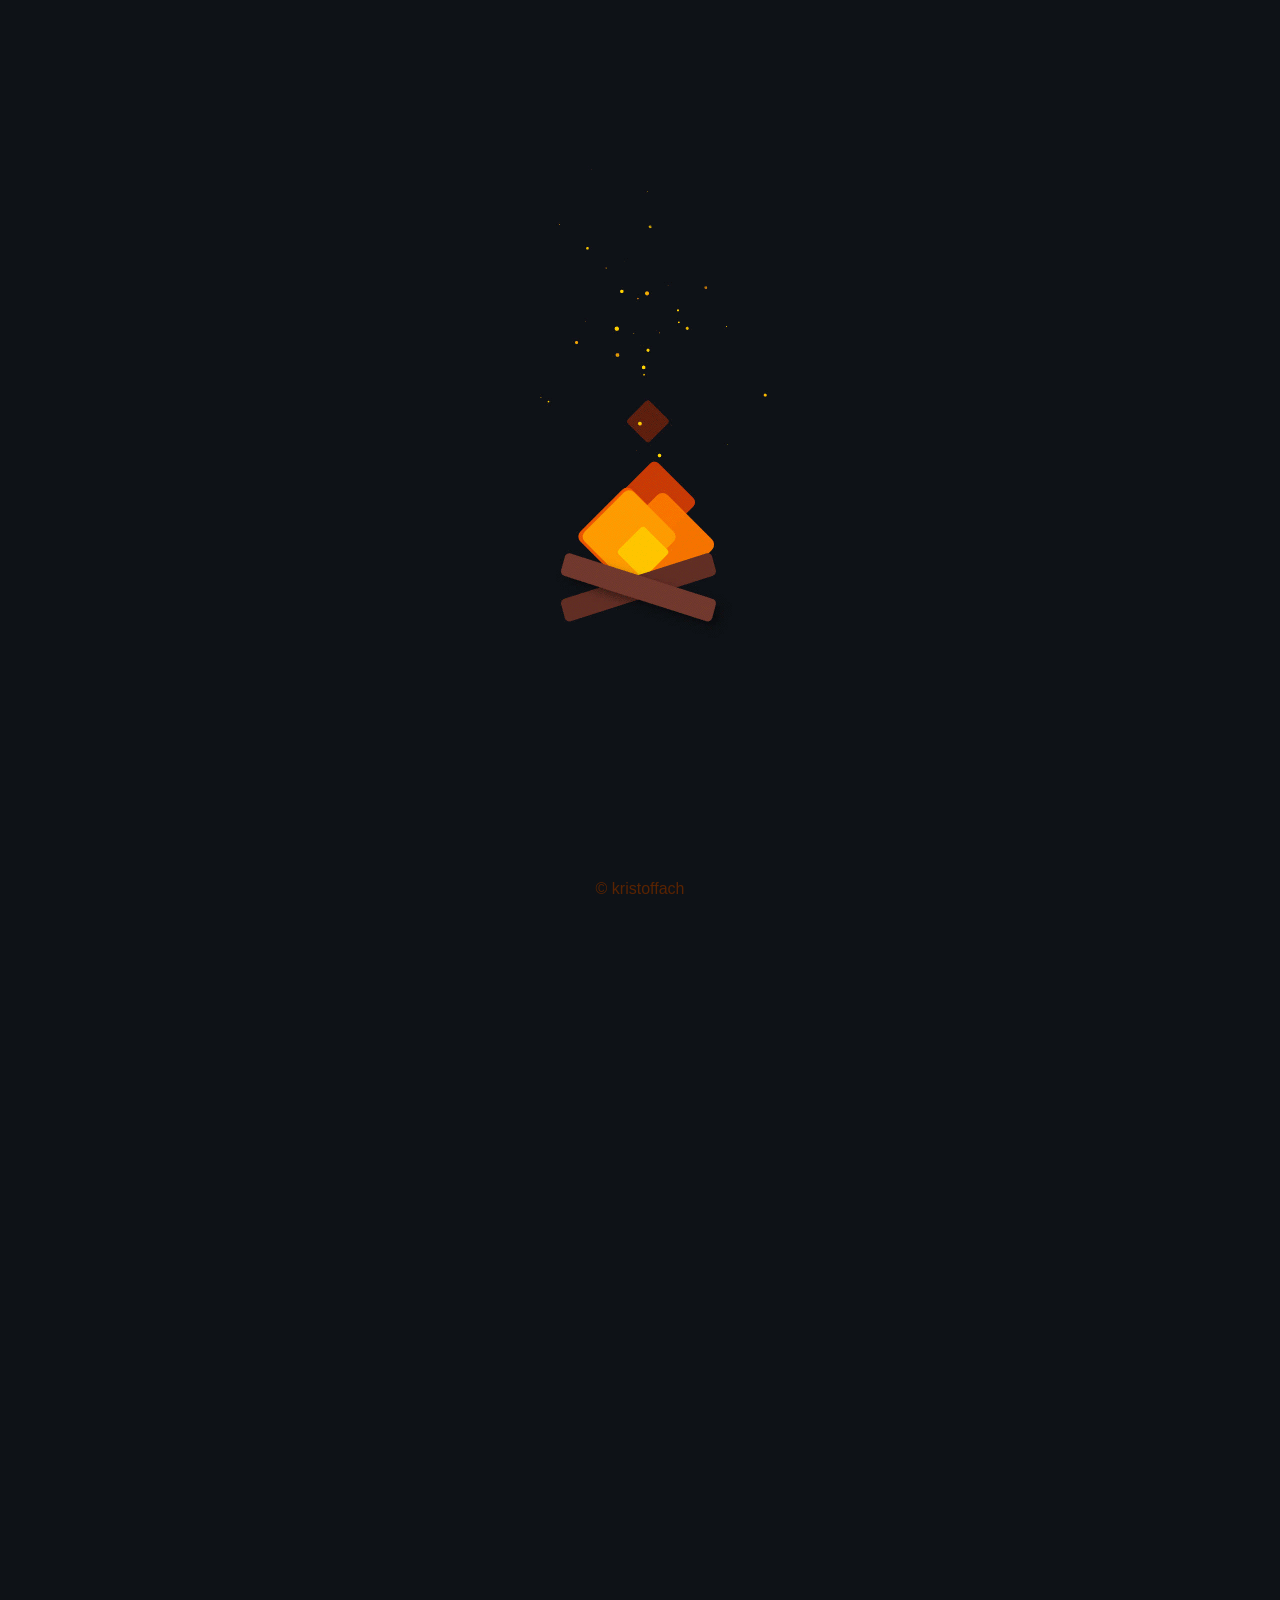
<file: index.html>
<!DOCTYPE html>
<html lang="en">
<head>
    <meta charset="utf-8">
    <meta http-equiv="X-UA-Compatible" content="IE=edge">
    <meta name="viewport" content="width=device-width, initial-scale=1">
    <title>link collection</title>
    <link rel="stylesheet" type="text/css" href="assets/css/styles.css" />
		<script type="text/javascript" src="https://ajax.googleapis.com/ajax/libs/jquery/3.3.1/jquery.min.js"></script>
    <script type="text/javascript" src="assets/js/main.js"></script>
</head>
<body>
  <header>
		<div>
			<nav>
				<ul>
					<li>home</li>
					<li>about</li>
					<li>home</li>
				</ul>
			</nav>
		</div>
  </header>
  <div id="content">
    <div>
			<a href="projects/owcompendium/">
				<img src="assets/img/owcompendium.png">
				<p>Overwatch compendium</p>
	  	</a>
		</div>
    <div>
			<a href="projects/parallax">
				<img src="assets/img/parallax.png">
				<p>Parallax and blockquote</p>
	  	</a>
		</div>
    <div>
			<a href="#">
				<img src="assets/img/empty.png">
				<p></p>
	  	</a>
		</div>
    <div>
			<a href="#">
				<img src="assets/img/empty.png">
				<p></p>
	  	</a>
		</div>
    <div>
			<a href="#">
				<img src="assets/img/empty.png">
				<p></p>
	  	</a>
		</div>
    <div>
			<a href="#">
				<img src="assets/img/empty.png">
				<p></p>
	  	</a>
		</div>
    <div>
			<a href="#">
				<img src="assets/img/empty.png">
				<p></p>
	  	</a>
		</div>
    <div>
			<a href="#">
				<img src="assets/img/empty.png">
				<p></p>
	  	</a>
		</div>
    <div>
			<a href="#">
				<img src="assets/img/empty.png">
				<p></p>
	  	</a>
		</div>
	</div>
  <!-- Splash page -->
  <div id="bonfire">
    <img src="assets/img/bonfire.gif" alt="Click to continue">
  </div>
  <footer>
    <div class="container text-center">
      <a href="http://github.com/kristoffach/web">&copy; kristoffach</a>
    </div>
  </footer>
</body>
</html>
</file>
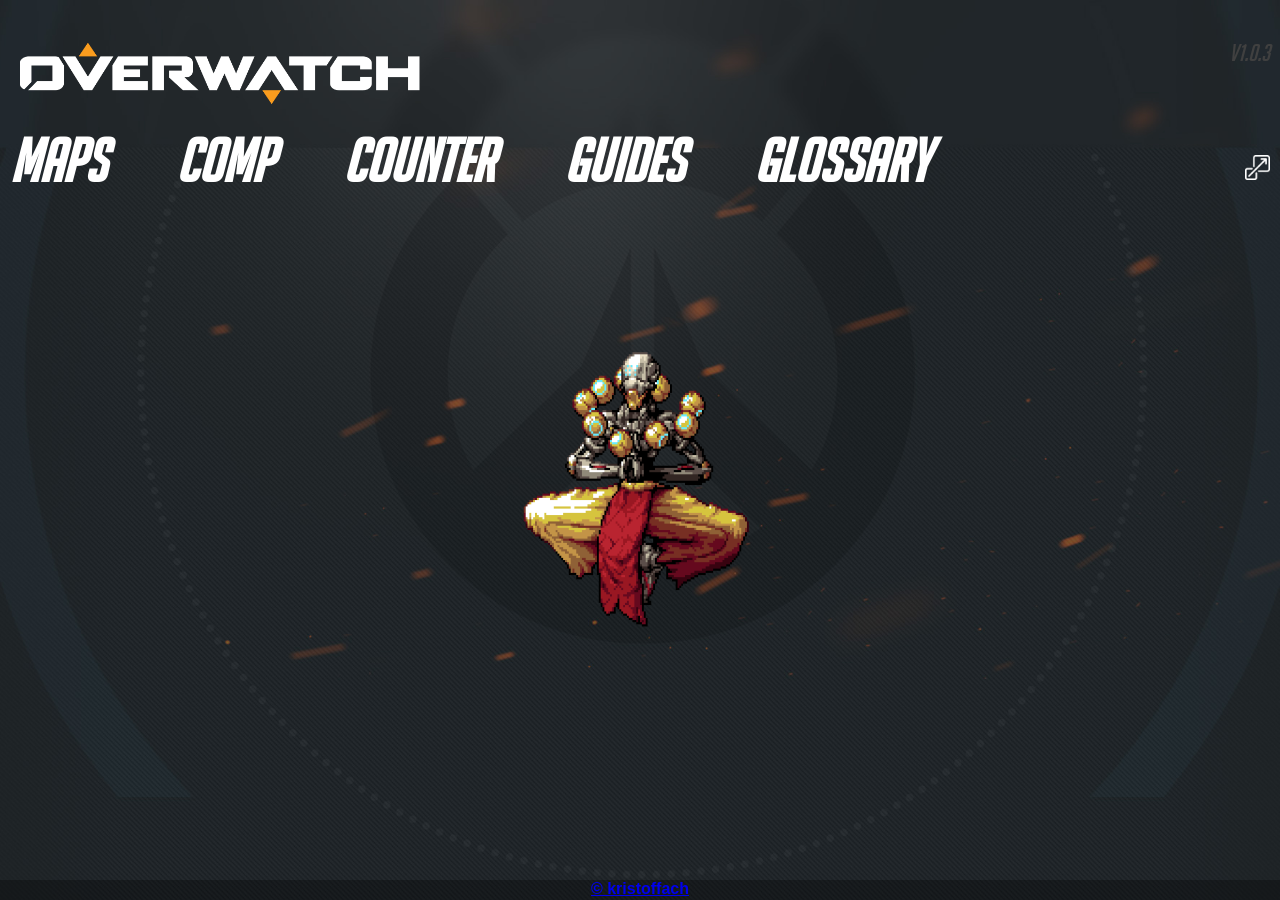
<file: owcompendium/index.html>
<!DOCTYPE html>
<html lang="en">
<head>
    <meta charset="utf-8">
    <meta http-equiv="X-UA-Compatible" content="IE=edge">
    <meta name="viewport" content="width=device-width, initial-scale=1">
    <title>Overwatch compendium</title>
    <link href="assets/css/overwatch.css" rel="stylesheet">
</head>
<body>
  <div id="wrapper">
    <header>
      <div>
        <a href="." onClick="window.location.reload()"><img src="assets/img/logo.png"></a>
        <a id="a_version" href="https://github.com/kristoffach/web/commits">v1.0.3</a>
        <ul id="menu" class="menu-side">
          <li><a href="assets/maps.html">maps</a></li>
          <li><a href="assets/comp.html">comp</a></li>
          <li><a href="assets/counter.html">counter</a></li>
          <li><a href="assets/guides.html">guides</a></li>
          <li><a href="assets/glossary.html">glossary</a></li>
          <!-- <li><a href="assets/test.html">testy</a></li> -->
        </ul>
        <img id="setfullscreen" src="assets/img/fullscreen.png"/>
      </div>
    </header>
    <div id="content">
      <!-- content is being loaded here from other .html files  -->
      <img id="tmp" src="assets/img/loading.gif" alt="Smiley face">
    </div>
    <footer>
      <div class="container text-center">
        <a href="http://github.com/kristoffach/web">&copy; kristoffach</a>
      </div>
    </footer>
  </div>
  <button onclick="topFunction()" id="returntotop" title="Go to top">return to top</button>
  <script src="assets/js/jquery.min.js"></script>
  <script src="assets/js/overwatch.js"></script>
  <script>
    // When the user scrolls down 20px from the top of the document, show the button
    window.onscroll = function() {scrollFunction()};

    function scrollFunction() {
        if (document.body.scrollTop > 300 || document.documentElement.scrollTop > 300) {
            document.getElementById("returntotop").style.display = "block";
        } else {
            document.getElementById("returntotop").style.display = "none";
        }
    }

    // When the user clicks on the button, scroll to the top of the document
    function topFunction() {
        document.body.scrollTop = 0;
        document.documentElement.scrollTop = 0;
    }
</script>
</body>
</html>
</file>
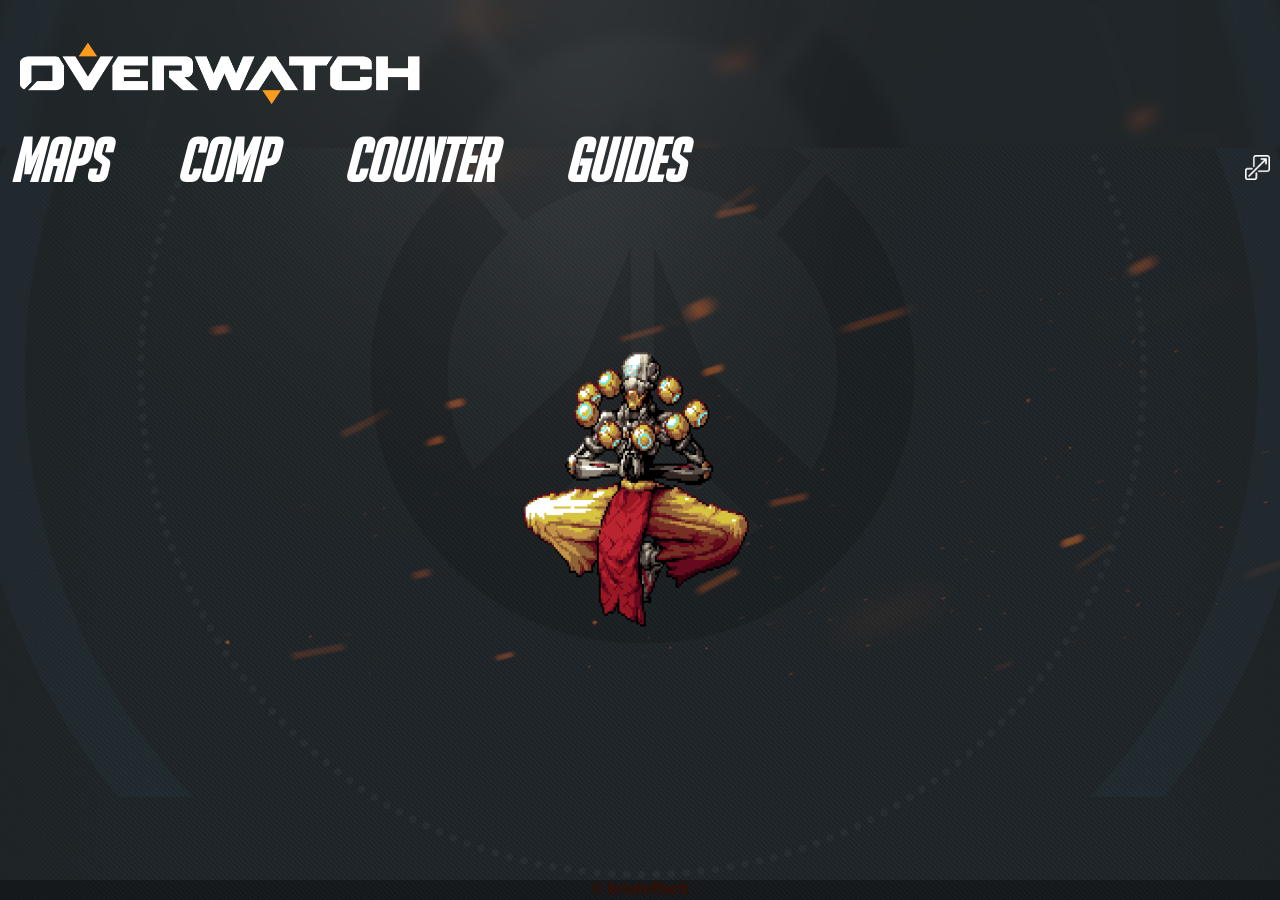
<file: owcompendium/overwatch.html>
<!DOCTYPE html>
<html lang="en">
<head>
    <meta charset="utf-8">
    <meta http-equiv="X-UA-Compatible" content="IE=edge">
    <meta name="viewport" content="width=device-width, initial-scale=1">
    <title>Overwatch compendium</title>
    <link href="assets/css/overwatch.css" rel="stylesheet">
</head>
<body>
  <div id="wrapper">
    <header>
      <div>
        <a href="." onClick="window.location.reload()"><img src="assets/img/logo.png"></a>
        <ul id="menu" class="menu-side">
          <li><a href="assets/maps.html">maps</a></li>
          <li><a href="assets/comp.html">comp</a></li>
          <li><a href="assets/counter.html">counter</a></li>
          <li><a href="assets/guides.html">guides</a></li>
          <!-- <li><a href="assets/test.html">testy</a></li> -->
        </ul>
        <img id="setfullscreen" src="assets/img/fullscreen.png"/>
      </div>
    </header>
    <div id="content">
      <!-- content is being loaded here from other .html files  -->
      <img id="tmp" src="assets/img/loading.gif" alt="Smiley face">
    </div>
    <footer>
      <div class="container text-center">
        <p>&copy; kristoffach</p>
      </div>
    </footer>
  </div>
  <script src="assets/js/jquery.min.js"></script>
  <script src="assets/js/overwatch.js"></script>
</body>
</html>
</file>
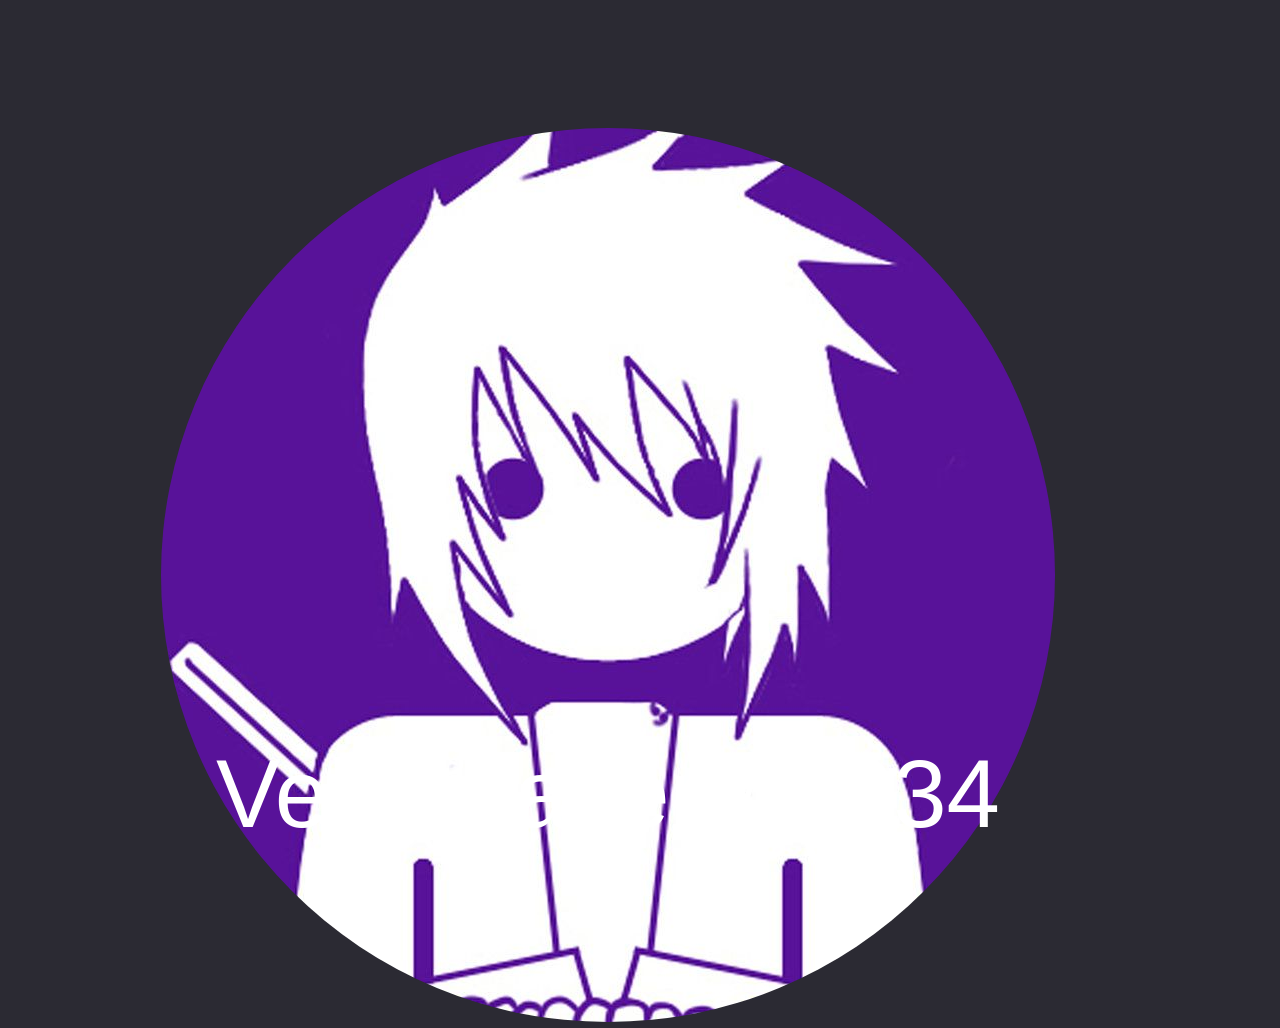
<file: projects/daniel.html>
<!doctype html>
<html>
<head>
<title>Ghosts Battleid generator</title>
<style>
	html, body {
		height: 100%;
		padding: 0;
		margin: 0;
	}
	body {
		background-color:rgb(43, 42, 51)
	}
	#wrapper {
		width: 75%;
		height: 75%;
		margin: 10%;
		overflow:visible;
		text-align: center;
	}
	#bgimg {
		height:90%;
	}
	#bgimg img {
		border-top-left-radius: 50% 50%; 
		border-top-right-radius: 50% 50%; 
		border-bottom-right-radius: 50% 50%; 
		border-bottom-left-radius: 50% 50%;
		margin-left: auto;
		margin-right: auto;
		display: block;
	}
	.word {
		display: inline-block;
		margin: 0 auto;
		padding: 3px;
	}
	#word p {
		font-family:  Arial, sans-serif;
		font-size: 6em;
		color:white;
	}
</style>
</head>
<body>
<div id="wrapper">
	<div id="bgimg" onclick="JuiceMe()">
		<img src="data:image/jpg;base64, /9j/4AAQSkZJRgABAQEA/wD/AAD/2wBDAAYEBQYFBAYGBQYHBwYIChAKCgkJChQODwwQFxQYGBcUFhYaHSUfGhsjHBYWICwgIyYnKSopGR8tMC0oMCUoKSj/2wBDAQcHBwoIChMKChMoGhYaKCgoKCgoKCgoKCgoKCgoKCgoKCgoKCgoKCgoKCgoKCgoKCgoKCgoKCgoKCgoKCgoKCj/wgARCAN+A34DASIA AhEBAxEB/8QAHAABAAIDAQEBAAAAAAAAAAAAAAYHAQQFAwII/8QAGgEBAAMBAQEAAAAAAAAAAAAAAAIDBAEFBv/aAAwDAQACEAMQAAABho+g2gAAAAAAAAAAAAAAAAAAAAZY7sXrbvzs+Pl41JW5Um60 NluAAAZZkcOR2XTSQ4KeV1Xxip+4PxYdvv8AnB6FwAAAAAAADOMjGcAAAAAAAAAAAAAAAAAAAAAAAAAAAAAAAADIGJRDmvbudjyMwUQgtaTiD+xqDTPGcbXGqmMtzwq6WWP7ZKuP18slQRK33K39C7Bj 0b8sZGGTABkwOB7nhnscrj4EjGcAAAAAAAAAAAAAAAAAAAAAAAAAAAAAAAyMZwAZYyPr7tSmPEsT7eTmGlXHdxBI7pnsRCbyjXbVUmtD1zwisj92WsI8AAQ2ZcmyVJfFtevoXVCuHa4pTN07vOUV6Xht RUVu3T9x5TezbiHK76cx8648nT4df6J9Pk4b7wkAAAAAAAAAAAAAAAAAAAAAAAAAAAAAAAZwMtnW4wzgz1O5ZuSrQ655mcOPngSFLvG6vo5wOAAAAAAAAA4DoAxCp9kFW8fx9TR9fJpszgAAAAAAAAAA AAAAAAAAAAAAAAAAAAAAABkxl2YpTXt/Vlipitnd3p0xDJUAAAAAAAAAAAAAAAB5VBci6X56xbFeeno5QvmZGAAAAAAAAAAAAAAAAAAAAAAAAAAAAAAAALCgF3ZK+qPKzAAAAAAAAAAAAAAAAAAAPP0E Ngt2Y02fnrNq116F/OZxfIzgM4AAAAAAAAAAAAAAAAAAAAAAAAAAAAB0uJHaOts+LkCqIAAAAAAAAAAAAAAAAAAAADx9hB4NePnqs/PubWgG+/kYyvnhk5gAAAAAAAAAAAAAAAAAAAAAAAAADOB93JH5 /wCZnDFUAAAAAAAAAAAAAAAAAAAAAAAA+foReDXC0T/PeLyhW26BY39DVYHQAAAAAAAAAAAAAAAAAAAAAAAyJHxbsy17v2eTmAAAAAAAAAAAAAAAAAAAAAAAaG/y+9jXvW2p6mi39imHOXf70V9R5e2a JcXrwapz3sujHl86Z+WMrZYAAAAAAAAAAAAAAAAAAAAAAO1FN5r8ffiYwhwAAAAAAAAAAAAAAAAAAAAAAAOItUn6Er7fdXeD0rwAAAAAAAAAAAAAAAAAAAAAAAAAGcZ4xb1c3Xhp+x51AAAAAAAAAAAA AAAAAAAAAAAAAD5+hVcN/QFP+no4GM422gAAAAAAAAAAAAAAAAAAAAAAAAZYyWJYPC7viZAqiAAAAAAAAAAAAAAAAAAAAAAAAAA1NsUfybxpf19WsNMwAAAAAAAAAAAAAAAAAAAAAMgwzgzsa0ghy4vT GfCxgAAAAAAAAAAAAAAAAAAAAAAAAAAAIzJsS7+f/O46k9fTrM4vmAAAAAAAAAAAAAAAAAAAABnAZwGZ7ArNzQnA8jKAAAAAAAVjNrpdgUxAAAAAAAAAAAAAAAAAAPmpLZW6r+bcbXE7aEaF07rp719W qy0TwAAAAAAAAAAAAAAAAAAAAAZMWpVdr5a5ePJzAAAAADnddERVPypN5+rosDbqK2sNP2KYgAAAPD35/UdmP5/sPbdPhhpAAAAAAAAAAU7cVdarK/2tXHq6bKmFC+2Sr9AcSAzDJXV+ldVTbruczjTM AAAAAAAAAAAAAAAAAAADLAWrVVrZK5gPKzAAAAAKJvGmN11odyprYohDePMK5vnKPCfVTHlsIzJstYR4AAAxkUn19OzvSv5EqqCf54SAZaxy+uoOAAAAAAAELmnHslSI9zWBlgbvbjGIc+sMS6HQAAAA AAAAAAAAAAAAAAAC16ps7LXNx5OYAAAADTqq0K12W70s3qv6t+krvp0uHx8t7HVTVp4rLZdcDz9MVIAAAFXTeL9fZbIamuPnVR8utTNt9bddWLHI8627BZ1HgV8HmejGQAAAB8fYoTUk0Z93YE+gAAAA AAAAAAAAAAAAAAAAAAZYyLMrOfZoWOPIygAAAAc2t7GgOy20q3sjWzwj8b5E312ekpq+0M8EOmOK41tZVa9/ROVkfywkDW2ecAAiPKlddbbrdGGmOwG4Ilrsk+axtKqNTWzVVg3T6ox1ITNqq0zsrb0t 2iAcAAAAQGt7opf1dIa7AAAAAAAAAAAAAAAAAAAAAAAAMzWEyamNwDxcgAAAAHLr+wK32W24MVUGTWstlvIuaqp3J3Bhq8aiuPhaZ7sQ4FlT7W1tUFPbp2GPNoDrwpq66Z2W3NnX2MdQcQX6m9Z7LJLH 5HVdsr5czp4KVRW7TGq23tnX2MtQcAAABx50be1ZbLYPjOPV0AAAAAAAAAAAAAAAAAAAAAAAAZ63J9Iv0Bnw9/BxAAAAAc+vLGqrZbcQx1OH3MdVbs6ur6ei3nx9+XnAr/2m1Q7bfvY2ujdPpymnbIy1 9oZq1aWXEL59TtwKex4FUWtsinvCwap9XTKLVqKy8tfQpW6KTkun38vXFUAAAAA4Hf8AiXfz46PO93YHQAAAAAAAAAAAAAAAAAAAAAAGWMl1duFzTw8gVxAAAAVBb9Qa7Lezr/eSv1QeOaLLBpyRcTbb ashqa2cNIUQcHvOqa9uxCfW03hUtuaeCn36FPW1x76W6ohTdyVPZ+u3ZGSoaRs0pKoz6N/b6ER9bJXHSdyVBRC6vvGcNOMxWST77CHAABHpdkKIS8raBXbSfp6MGddmAAAAM5xwxnHQAAAAAAAAAAAAA AAAGcBOLOpS6/KzBkrAAANeHz7OKxs2LWS9q/wBLlb7g1WAe150NYOOqxR5ecDxpS8Y1ps1ZfT9wc5w68t+P971dunLWjzkR2fVNbK4Xx9Y6uZTfXjfraQ1WM4+S2Yv6bfn02P8AP1ycFFf2rWVnaLAz VgAK4semdVnAsKvHo6P0FTG/3MlVdMPQuAAAZxkGDOAAAAAAAAAAAAAAAAAAZwPa9qDuPDVIx5ucAADzoy96e222D2KauWvlG6kkj/p6PJnFnQHb4nYhy7mM+FjAYyOX1DoOOHW1y8fRZswDjT66XxJK otSqNDYY9bTnB1ljJ7z6ubMzVzqETWp8FM0k3h70xCPAAPijLxoTfd5GPRvSKO5i9fHOOg6AAZwAAAAAAAAAAAAAAAAAAAAFjVzLKI20PGyAAAIHPOPbKvOlz/nfd2a/sytZd8WcarBkxOIrdOOvfHl5 gAAAAOdVdy6N86ks+revst43HuGobZfDONE2cBatV3Ljq6FbSD2zwmYx1AAAfFEXzSe67j4zj0b2cOs4AAAAAAAAAAAAAAAAAAAAAAAAB1+T7xX7nz9PBxAAAPn6FO2hA5jttrP5s+n9FnZ5E1sSuNDS O1s1R53RMdQAAAAAAca8EsNbL54EhR5TfIvv512UZL7GR5Stq1HZls6/tqtrUqiGSoAABTVy0/rtjWM49XQAAAAAAAAAAAAAAAAAAAAAAAAAAMF29qLyjw8YV8AAIlK5djUcsSnNdl0wqZfWWukLtg0y 0WbQyVAAAAAAAAAAANTb5Eu1F3dHz9bTZEh+PvyMwc4AAAqe2Kj1WRbGcetpAAAAAAAAAAAAAAAAAAAAAAAAAAMi1JjX1g+NlCiADGRR024Hl6um36zlexip1ZHUducBngHQAAAAAAAAAACFzSp9E+HP a5vbVZ6a/wBx7BTKRDgAACr7Qq7TZC8Zx62kOgAAAAAAAAAAAAAAAAAAAAAAAAGcZ4nNmVTa3k5gzVgAVp2fnU3XRy1dCv8AnPCzOVHO9s8YaQAAAAAAAAAAAPOj7hpHffMLR5HXzVa0YkkM72fiiADl dWE2SknSqS2pdzWNnV1JXzOPY1AAAAAAAAAAAAAAAAAAAAAAAAAAM4zxILep60fOor21vz3ZM+z4ebQHXGjczrLVZa8ImyiFa8Pr63o32XvVvZGCkKogAAAAAAAAAD5IBzp709Vn0MlenCJxWuuy1Rlr AQ2ZQe6VaW9T/c9LRdNa2RWeCmEYzj19IAAAAAAAAAAAAAAAAAAAAAAAAAAHclsR62SuH7OrnVZfW3WdmeLkCqOKWuqrddlnekCnueHnUVw6M5Urd1KzvZZOR5tAAAAAAAAAAAAAHFgfR1N91oDBSAhM 2hV06vxl7Oq4Izxe5hpgeM433AAAAAAAAAAAAAAAAAAAAAAAAAAM4G9sc34hzGWJd9LqpKQ54XI+frx8uIbM+fZ2jLMrLHsav0JmrrL8nNoVRdmjPu16YzngAAAAAAAAAAABiN+W9dLlRrscLXbbY86g eZ6QiaQy6dYD2tX1JovsQ5rM4n0AAAAAAAAAAAAAAzgAM4AAAAAAAAAGQDhjLrGcZLZllF3Z5ObYxllrpLjz2Be1rx1uViyVySL89y/z6LVcvqYqQ4AAAAAAAAAPmMy7JIRDuL6F/WuupJdCNfdWMSvV bbQ8bIrixKR12TX0i8htnXGWPQuZxkwzgAAAAAAAAAAAAAM/XCw+jL/OorCE/oWE9Ve+/j0LzOOgAAAAAAAGcDOAAGTE5g6vn6FReUeLk41J/oSmNtvCHo34zgfcth6HLq7n566+Kq7ldSPLVInh70xD gAAAxq9baIRnROz4tWepqt7fFY2Ws4zJMOX0InnglEXlUu22PEycKl51BfX0+8uhXeslwcZxdJnAzgAAAAAAAAAAAAAFoVfa2WuWV7YtX4qrP+qvs2qMYqn9AR7ROmm1renowzjoAAAAAAAAABnAywN6 56K7WWu7IdKvvzM/5+x0+Z7mzODpnAAzgPfp8VFMt2AKo2Fu1gjyzdKvxPebFEu9flfK2TOEmWAAyG9onHpMIfPKIWLr7EB8vNA9Q9vY2NcMHQAAAAAAAAAAAAAAGdvUcXV2aEt3ys0Z5dswWfZr7U3b dEdGob150+0Xjp831dOBIAAAAAAAAAAzgZMEstj892Dgp3Ky/QFH97zxutAAAAAAAAAAAAyAxkWNXNnZYTKkbDqyqHyw33ZAxnAAAAAAAAAAAAAAABkD18c8W7KPz7Z/m5/uDXTF4uzv0jbMI+1Q3bq8 UHmQR719JnEugAAAADJhkYZwAAAMhZvzW1tYKaidDn7rg6M4DZ6MXFdpznFdocV2hxXawcZ18HJdnR73UfWJMMjDOAABbtR2fkrhXGz86Z4Eu5MGcZGGcBnAAAAAAAAAAAAAAAAzhxZc6/Pdg+fRJ6uu 3lUx8e5SNkdSCr7W+ao/nzE2hPr6gs6AAAAbvbr5GE896415ixRXSxRXSxRXSxRXSxRXexO3HhA+/rScnE39CCzLk3RTHU3DzM4AAAAHzT9xRHRPRr3sb266JOhNLZV3ixUOV0sUV1mxPgg8h5O51H1h oq7WK6rpYorvFiiu1g6xBkh4lsvET6AAAAAAAAAAAAAAAMk5sr89zDBTY1S3L45a41MKaldspxXths9f57WhWHr6vkWyAy2rQpjCJ7JM+bn8/QzQADoAAAAOOTUN6R/XZDrGo+5bJVZdFH3hzmRiqAAA AAcDvu9rKTSeL6JQ22qzszvQy1gOX1ODPtM3JWd17bsjz6AAAA4a2y6hkCvDy1Wfn5Yte+jo+Bb0AAAAAAAAAAAAAAZJJbVA9zHVcVVWftYaq+sKsF87Ricp+8lX5+87jqX19Ot0tC7OPvpnj5QAAAAA AAAA4jcDuDQ0zqW4Kpsq2XVGKoAAAAABCZtXN89mexGXc4FMQHN6Trg94A4AAAAADhGJOn38/wDjblS+xq+RdIAAAAAAAAAAAAADLA6twUXv5a70ruX9bzqKptGERjVZcla2BUdceha3G7NUQpiAAAAA AfP0AAABxVc0jfU3XTAYaQ6AAAAAVZadP6rLAkHM6dEAhwAAAAAAAAAABWll61sqDxu6fta8DoAAAAAAAAAAAAABnA27bpn3zwv+HbMo8zPSvjPYf6N9v+h5OYAAAAAAAAAAAOIXqdiM7rbNGKoAAAAA BSN10nttuj3+frFUAAAAAAAAAAAABWcGuWmvW04GqwAAAAAAAAAAAAAABnA9LRqv6pjNuvW90Za+sPPoAAAAAAAAAAAA5NcWnUG226RiqAAAAAA06ktOs9ttv5MVQAAA+T6AAAAAAAAB8UZe1Y67YOPV 0AAAAAAAAAAAAAAAAZYHUvCqrW8vPkY6gAAAAAAAAAAAPKmLrpTbbdP34e+KoAAAAACOxDvaO22wRiqAAAAAAAAAAAAARCX8mfaPY+vd2YAAAAAAAAAAAAAAAAMFnTnh9zxMgVRAAAAAAAAAAAAU1ctV a7LG3+D3s0AjwAAAACv93gy7bdIxipAAAAAAAAAAAAAePsKE1O3xPd2BPoAAAAAAAAAAAAAAD189/i6tw8DEAAAAAAAAAAAAArix4NfPclsFnXOBTEAAAAYKhsurLb227gxVAAAAAAAAAAAAAAVbDLCr z2NQaJgAAAAAAAAAAAAAAZkccm9MbOHi5AAAAABom8qrtaJzsZ4AAAAAIvKOHZ2IWXU9sWzDNWAAAA+frxKXuqlbu22hiqAAAAAHmeisvTTOyXn6ZoAAAAAAQ6qrhp71dIa7AAAAAAAAAAAAAAAFm1lb OWuWjycwAAAACBzyCXzrX6+fn2NV+7WnueDiDgAAABob/n1T9yUfeGu0MdQAAADmdOPz7X9wVXal8wy1gAAAAIvKIhbKqMZx7eu7uzxuz4WMIcAAAAA51F3/AEF6F/wPQuAAAAAAAAAAAAAAAXTS19Ya twebnAAAAAQOeQO+dbfP18+zqvvc09zwMQcAAAAMZFJXRUFq7bd8YqgAAAERl0CulrWNCZt3oUQAAAAARGXRG2VT4zj29d39jj9jwcYR4AAAAB8UXe9L7beFg9PQAAAAAAAAAAAAAABs3xSl3+bRkYaQ AAAAEDnkDvnW3z9fPs6r73NPc8DEHAAAAAcVJYUMku62TjDUHQAACs7MqXTZMpRxe1VAK+AAAAAIjLojbKp8Zx7eu7+xx+x4OMI8AAAAAVNbNcabIAPX0gAAAAAAAAAAAAAASW4avtDycwZawAAAAEDn kDvnW3z9fPs6r73NPc8DEHAAAAAcQP02eTutsUYqgAAAFL3PSey24tvy9clQcAAAAAIjLojbKp8Zx7eu7+xx+x4OMI8AAAAAQecRq2VPMZ9vWAAAAAAAAAAAAAAMFj2BFJX4uQKYgAAAAIHPIHfOtvn6 +fZ1X3uae54GIOAAAAAODB7GqvbdcgxUhwHQAGvTtuVNttuX6MVQAAAAACIy6I2yqfGce3ru/scfseDjCPAAAAAHJ62t1QT38fe24HQAAAAAAAAAAAAA+y6uzo73g4wjwAAAABA55A751t8/Xz7Oq+9z T3PAxBwAAPg+2hxJ9lSueNfO1Kd+NzTZOeF8+MIzXt19YOSsKogYr2d0trslPGknF0WWfsUn90wulVncqjN3E6lMfcR4HAdAIjLojbKp8Zx7eu7+xx+x4OMI8AAAAAAornd/g+7swzifQAAAAAAAAAAA BkxseHSivD7PBxAAAAAAIHPIJfOtfn6+fZ1X3ucfR8PJJle8S2Vt6VQbNnZ7xNTu97EdG2OhxT3bstCMQ7PWUw+Psr453R+eqduSlLg2W7YxVARmK/Ul3XSkYKcam46jvDny2VS827Pm+dMdmxeL1odm NcR21vWkNly5lX92mMziPY4RVmPr59nVd/Y4/Y8LGEOAAAAAAVNE53BPZ1sZxfIAAAAAAAAAAABnAzJI3M6o2kPEyAAAAAAIJO4HfOtvv3vH0L6h7NnZx0wzuddRHy9SuIcAB0AAHFbdzah2+61BhpYz yuqnuWprh12hiqDoAAOA6xpbwjXCsJdKoeXeXxdP8+/Nj1vvuvDscfsePlCHAAAAAAIPWVuVF6ukNdgAAAAAAAAAAADOBmxK6tXLXMR5OYAAAAABBJ3A751zcFOdX0b7j+aXxmhevMrjgc5YHtw8y7Ye zTWvHlla8P8AeXbW+qx5FULmUvLIpXGYbM7ZbUprzlR5atJzSG2ysjv1lxIcu+u4/wAmfZdYtSfBc6s9zNXYCoOlLtmtDfy1mnzJd77mdPnB5cermVhdO4c0ht3SuLXqLS6lcC3dHddd/Y4/Y8fKEOAA AAAAcikL9oT0b/kb7gAAAAAAAAAAAAMXRS98Yat8ebnMZAAAAAEEncEvnX9nRPobLYvc0QmOeFNz2C3TZ3Ph78fDVUNpQS39tuON2qtz1xa0edO758Oo7wqGXbR6uM4aUIm9e3Thd1Q2fWSROWQKqEQu Wv7Htkxljrp3Z9Z56V/vzJIw00jKdLk+noxvWz9ZK6Jlc9pDRPs82ypLCNDWBApZfZYmn2XlZqx1bYqvbb5RK4Kl0WXR2ON2fLzBDgAAAAAHnRV80ntu4o9O8AAAAAD/xAAyEAABBAADBQcEAwEBAQEA AAAEAQIDBQAGEhAREzBQFCAhMTQ1QBUWIyQyM2AiQSVC/9oACAEBAAEFAunVFe4yWGNsUds/QCnlymNc9wVJNMgYMIm2+s+C3/N1de82WCJkEeMxu0g8lEV2A6ecjAFXCIuxyo1Le2fJK5Vcv+aqq55s kELII9maX/r9+EWabAlC92Ba+AdO5fWe9f8AN1VU8p0MTYY9uaHfm7kUEsqjUUz8C0w8OGRsZ3ry14fO88NhkdhtdOrXJuX/ABKIqrU0q72tRre5mVWuLxCPLO8WinkUSlHhSOJkbe/f2DxW7969zxxu XHCfho8r1WsLw2nMckdGUqsy4m6GigZiOsFZg4savQ8+Yx/+JijfM+nqmiN2zkxwoZfNZh89idiChlfiCmFiw1jW8s0CEzH0ITCUgaY+jCYbWjNT6aNv7JDuaJC1dDMaG9172sbZ3e7D3Okd/iQQpTJA QYg49rvFJa5JXx1w7UY1rG/KONiDjsLKY1f8MRCsK7aylkmdDEyFnQF8MWly2HEsj5n/AOG3b1uBd9XiGJ876ymYP0ORuqOwq5xnf4eni4thIzVE2hmUkMOIRvRT6aKfBYE4q/4XLA/SnNa5DaOGVDKw kV3+Camp1aP2YTpapvSxpopmlCTCu/wGXQeJL06SNkjTaGOTBQJAyp12vFcWQPC2CLqD2o9p9LFNguuIF62xqvdUAtDg6mqIuDKeCdSqYmF7kVq9Xy9X7k6uQDBO0mgVEmEnhXqlKCpZDWo1OoGEsFi+ 4I97b6BcNuhFwlsGuEsRVwhkC47TDjtEWHSQvaRWBzIRQyNxMNLCvUBoXEzhDNFg6jYCtMHJgcNPt8canY1OxrfjW/HEkwk0uFkevUcvA8KLqd1X9qhVFavWakVSi2ojW9UzBXautUIfZxuqqm9L2s7O 7q9VB2g1rdLerSMbIy2AcHL1bLA+5vWCYGERWITwp+qea00KwAdZsRGljkQuHl6mO3XOzwZ1q4rkLjljdE/qVHFxT+uWtawyMiF48nUcrRb167ZARmxFDvGl6hlVP1PgWNoSPYVhiGDdGd5G2JLDAr5F xFPHKmyzBYZERA8eXp+WPR/AzI1EMDnkryRpmkRcyeThRB3kc5HyMwMVLPEBEsDgL5jsDkxENxZAMNjKGkFl6dlr0fNUyBJdmamf9BjtPpac54JDVRycs9uoPS7iUVpr+RmtO5HI+PAt3PEgtzBNgseC whOEkDl6bln0nNOd+/UldqExmaLULlV/5b+tSRmX7Lw5jncK3ugFHlpLFpcXxszRq4bvQkzQKtrxoF8+mZa9JzJF3RxRpPYU8zgLBMXEay19BLwTlTel2C4QilsGlwcu6j4FnBpJCsRJK0mqPaZDtaYz j/Btm66/y6rlt28PmFruGpU122ZhtE1KX2oN/iyBVhs2rqbPE2aImKWpOBKaVBys0s3F066q4iFk 8RME1QZXGMMg2XyKOYJLxx/gOTU0tugrqmVfScyw9Flvxs7AftItTOoNgnil2nAtAnaxMHisLHAI kqzmOR7OTmli6Muv1AYNGYVBFJNUnDTsIixej9oByxPri7jntbzcww8I7qmVfS8yy9Dln3LGZAlR 1AX2gXNMK8TL5CzhbL6u7RHl+wVjuTmVN9flR+23r2mw1pklaTG9sjJG6mAL2O68+5cTcMgV2qDl 5pgThdUysvNs/QZXb+1idnEhBmWvs7+Ljg5XnVJtuYK/hOo7DtUOLCyYFKPMyeLu2rdQWXZdB226 rUKjoj3DTeeMyQcIutnQgTbmBy9vDTcNy7mHjhdUyw/dPzLP0GWF/c2ZiB4kdNOhgIioFap5bJWN kjnZJU2ARLSoM0Dao6Ow7LK1dSdyZN8IK8G1Rd6bb2r4iUdnxEzBA2UDK5K79t6u+0H/AKOW9uph 8PAM6nl33PmWnoMse47HNRzZonVdlmGNEmpplnr9tsEhg9OY4Eo2JhQbY9S0FiveuPxWw674O5mA NR5aothobnuHLr5+0C7LbxtR/wCjmZnH0S9TqpuAcnly7BN4eWm/v7bcZCA4HqbW5Zl3SdzMVfqT Lp/Gjs94dvcCcLFNZIXF3M1Rsa+ok4gXcnjSaJGy09jcRo03Lpawk4d/Ev8A6tIP6uZdw8UDqcS6 ZYXI+LlmIrhqhXss+5YxPr7KKVg1o12pu17Uc2wgdW2F2rSxMvyNJBPElqy6w1hkG3McOsTK5KLD 3b8dJQnyaoSQ+ALXzoQLJ/Xv1WUX9fMcm9thCsBfUv8A2nk4gHMHm7Nedy1FQoRXqsdIT2gPuW4a FjASrHikk7NYlQMJgXjVBwRTC4dhkXHGqZOy2fde1HttBVFKhcpVHlefek39Qv8A1Ys/hzc0D7nd S/8AMsyo4XmW8aQWsEiSxPe1jTL6Niuvi1w29LTBUkUq5dJ4RfdzEDpcyX8wsqTQWITDIRZpak2G Rssey4g7HZDyJNDtJIjHYVmDxLsZTErznhLWzabQx2kWpbrsdlkZoni/r790Uoo1RbNJTFrAk4fl y06RlZ6Nn5maWbp6mZjau1snlydyJ/DlDl44/clY2SOzEUQnLZHFExaAMNhELnqiRp2ER4vhu0g5 aMcq7LAtgcBZUhcm1F0usJVbSZZj1lYXya5S7hPBO/mqRFwiqi1V34eD23EHAO6lTP0WPJnfw4a6 6QgnGY4+JXwzv7J3stGd68D7ULQEPgO2Wtcw2MUieqKFIYTFOziQgOQC2a5HNxfFKQZ3FwWSjqPK fni0l4IOWW6iuRfO1WmyptXiuzFEk43Uon8OUZ2uDkPaj2lpwT6g9DYJ26oUa5kq+fdpXabPvdhg SbbaAMNhHmnqSgyoyoszi6ZMuTcQEh2mFy73910m9mVU/wCcZmJ4cFDBwQu+7+J7tZm2tO4bJW6J OpUU3GB5N/DwjgiH15cMiTRXzFjsnpud3adNVly7AGMyJriagp0sdtX0k6inlJqHX+Xeyv8A0qu5 LB7rG1hboj78n9c393V8rTJw+TmgdXRRxdtqctGqjs0Qb0//AB3csjapuYYJGXHLHPUGWL2SSVhD SgrYfsxvey0zcGdKkQuXoXTH8h/8C/U9Xy0/SfybUftIWXJkhNvQ3CFDT/VKrdof3AxnlzBjtFg5 pYzCYrECUKTLZfCnuQO2QPa5ju4vlRN01uaJ0QbLQ7ohuQvlcR8Kx6vVS8E7kqm9JGIBdEQsNG3T VB9q1jSPpcssDhSG4aKQuA6OaVQxIhI+fNE2Zn0J7C08rGrhMQqoJgx2afEYRMigUK77ZGobWt4Y NlKptmLFwR+Tf+69XgXcQxyObyc0Qo2Wmn44VsEhg8mqNMrz43b8Im74+5Npi6rSxm7NWZagWUrl ZgT/AOl1inXfXcm/H4wWVp9zsX1dx21hHZTWORzfklO0Dw/lPzIRqJoxuzA8rMnrerr5ZeVVA77r mJpaLvSViSRxOUK2au9uLGk4s40fCh+Tau0gUaNScBinWbU0t5WY/X9XXGWpdYneXys2aDcv2HET GZ4FbLRkJOF8zM02gVs2ivy0LoHculsEqSpyczt3T9Yyn/Hv3y8K1sB3wpUHoZBbD9pDy+So5vzM yOVToGcQiFiRxkf00b9acnM6/n6xlWTTJ380w7nUrmm10rZKewGnYVBdQKKfWEoSJ8p66WWMqzF5 aH1z4I/ooHJ3jzWBsBMjLj2Zobum6xlpU7X38zRaxcqf1WoLTR6ox9cVeDoWFlknRN8qxk4Qm5ZZ awdBhcF+my8v5e7mhu8TL5vZp9ma+s0K/wD05n8OKG5mQxrtTe5bR8ULKm7s+L+u4zKCw3LYxKBZ BzdoG+TmedyJl4FZJthfpstL+Tu5n9HvxRl9pExmn+fWKRdNlaSIwJPLLZ2pncJbqHo5Oz2ePPF9 XLC+SVLKvywX4/IXyQKNZERE2l+my079ru5p9LimKUYxFRUzR/b1ik91zTL+LA0qwTjSpPB3DmrD as/hh7Ue20EfXkwzrCUPKk0PzLadIAssp+13c0ek2URfaRM0/wA+sUnuuZ3/ALuzLRmh/czNDoJy /YrLtLHYTCeI8ObLBOuD5mYpnSTZY/v7uaPSbKUnsxuavPrAT+EXZz9oK2McrH1haFjbczQo4Njn MdT26TbbERhg46y19hG7Wz5R1gsbmApDHlp37ndzT6TYi7nW03HE6wz+S+e2kM7KUi702HQtIGXw diruXRLFI2VmJRoZXom5Pk29hwMVwaQszMXpZlz12172sRrkcmafR7XyaoevUBvaR9i+OLeJIbDY CfMG4C0gLT5L3IxtleNZgPWSe5yMjsJ1JLy77htzRMqPyxMrmZq9J/ggClEJglbPFszRDuXai6XV 13JCgp0BTfiqqJg24gHwdYzluxlxuqyzGUsQ+Mu+u2OXSljMs5lHLwrHNLvx9Ca1XuComrCfRPjZ 5L83L1hw3bLWBJw9yt7rXK1wV7NFgazGnT4MkjI2mXkEODLMgnuZZb+5ckcc3GXvX7Lgjs4e/esM ixTZkfqXoLWq99NVoM3Zc1KTYe1WO+YngtGf2ofZdDdnO7yeCi2JIzhcw4GtxSMNljdy3kRMwTej xKRfTvxKRNKvdqpOzgea4y567ZmYnVJstpuO/oOXwY2RPXc0S5f25PFMW1Wwpssb4ZPmCEvEnCKY XDjMYvFG5UUskKttDUxHfzNx9xrhuY/H6/Fh2YI933JhcxuxNeEPR1kY7D1V68hJdwWGeK5Xbvnx PIkURcykEbJnal6DluZJBMXdU6N9NbLErXI5uLSuYbGRA8eT5lWc4KeGVs0b2o9lkP2Yz57PDGU0 2ZmK0s6KKRINLWnxmxqm9LmnxU2rxXRSNlZiwBjMjNEkDl+ZR2KjSIqKmZROJF0DKn9cj0jYbL2k 1fPosEzx5aqxYbHi5qEkxWWMgMsEzJ48GCxlRHhvDm+ZQ2mJWJJGdAoxXzv/ADLDdw+Yi+CN5N6P FI+GSptGFtxcVLSGgmTV0whUZUWCxoyo7ICQGX5lFZ8VuZA+JH85fKgbpAtie1Gr0ljlY6ntknTF tWMLbBNPWkgGxmRYIhYRFaVsgb/lscrHVhrLAQ4dRSe7BDLO76Wbj6Wbj6Wbj6Wbj6Wbj6Wbj6Wb j6Wbj6Wbj6aZj6cZj6Ybhw8rZHIrV5PniWbsdH0tFVFpbdJNllXxmx/sVZdbYRmx4kY2RtxUuHX5 Y8zoJT9FmD3K2kdMg48cDeWvkbM6CwYwe3Enj4MvIFZxCswTI+fptLb4Rd+LAKMyKaKesJqrNhbc KiKl1UrEvLhFmmxFSFOw3LrlT7bTH223H223H223H223H223H223H223H223H223H223H223H223 CpNUmWETWqJRxkwEUCRQUsaSWHOtKuMl5+oN9eEwkIEbtRP223H223H223H223H223H223Dsusa0 XTETXhutJvttuPttuPttuPttuPttuPttuPttuPttuFy4m6TLz0SWnMZiSJ8S9CpbZWKioqGCxlRG hzV09PatJbhfFLinx5L3v/QqicnAlONBhrGt+BYhsMhIjkFflwtYpyU1D1y8O051oPJPG2pnmeXE 0Ory23Ub3rN2gHxc6lFaOHy5IY5EMooZEMAnFXoNTbugWN7ZGEQMIjsq+UCWmt0l23FQk6ORWu7g w8hMlbURDt+Ha17TYnNkEIryWmC/wtU8ufmN2msyo383eu3aa2lG7SWnOexsjbSk34c1WO6BU2bw 3wysmZLG2VltVvEfTW+EXemLiraU2Rjon7AA5DJgQ4w4vi3Fe0yGiIePYWTeHaju1Q8/NDv1MrN3 R948btQ9ZXMCb8C2q2FsljdFJ0CssZAnikMJie1HtualYlprdYVa5HNxaVrDGEQSDyRt4klcI0Qf 4/ZIeJmBuixq3agefmp/jltu4D5N1XNKiVFavQK82QKUIqMuJU3pc0+Ke1cMsUjZWYzTIxXZcE4p Hyc1N/bonb63n5qXeXQt01nysxAaF6CEXIHLXnRmRYuahH4rbGQGUedk8d+7XZ1MDYAufv5Wam+G W3bxOffO12Fc3QH8qeNJojIOzE9BGneNLV2LDI8W9S0hAjJq6aFe1WbG6W/JzS39HKjt7OfYu12s KaYvl5og0ydChlfC+ptGFtxmIWJRaEdZzvlZhbrr8qu3S8566W7uJat8vl3cPGA6GxzmPprVCUzR Oqy5Yg0i/KtG6wsuO3Hc4tdI1UnFtfmOTe0+Hs5fQ2qrXSSPnfWQdnC+UUm8elXRa86zXSBlpN9j 83NEGmbolZD2g1PBPlS+McP4rZvi3m3rtIOVm/m+bmWPWF0TLUWoz5a4sPxW0PjFzczu0h5Ub+L5 to1Hgp5dDytHpG+ZfN3WYTtQvNzW78WWG6Q/myt1xls4ZXQl8qdmiv8AmZmbuKpXagebml35qJmk H51zGsdh0KNuuURnDG+Zmxvjll2qu5uZXb7GsTSB87NKbi+hVybz/m5obvgys79bm2q8S1ETcN87 NMW/odBHxD/m5hbvr8qu/JzHeW/iWrE3N+dmb0PQsrM/Z5pZMYsT8wE66u7Webm3TdVblddJ3MlX TFXt1WvOe5GMJzBJxQr96zMcj283MDNdb0LK7P1ubmz02GuVjhl1D8w5uoWmdosuZYu0h0LdVhzs xSOjrsO8qj23mnt1ir59By03dW83NnpsLgT0vMkTewVdFrzL12msys3eXzsz+24XyqPbebL4xOTc /oNMzQDzc2emwuBPS8xfKZOHaxrqj5eZHbgMqt8edmf23C+VR7bzXfxOboL6CI3SNzc2emwuBPS8 26Th2gK6hOXml26PK7f1Odmf23C+VR7bzrxum06AO3XPH/Xzc2emwuBPS83M7dx9Qu+u5ea1/Nlx ums52Z/bcL5VHtvOzIzcb0CpbrsU8ubmz02FwJ6Xm5qb/wB5fdqB5eZHajahugHnZn9twvlUe287 NTN3Qcvt32XOzZ6bC4E9Lzc1t/Wys7eNy7p2qzFbpH52Z/bcL5VHtvOzSzUP0DK7N8/OzZ6bC4E9 LzczN1A5Ud4cpV3IX+W1j/r52Z/bcL5VHtvOv2agE8vn5UbuZzs2emwuBPS826bqByw/cTyp13Qi fltW+XOzP7bhfKo9t51qmqv+evll2PSFzs2emwuBPS809N4eXV02fKNXcJQJqtOfmf23C+VR7bzi G64Zk0z/AD6hNNfzs2emwuBPS80r04T2wWU12OzE2Yt6VJXaxO8VduhNIvGkDZffHEXHNHJz8z+2 4XyqPbefYJpN+czxkCbpF52bPTYXAnpeQrkbiQuBiTXgseJsxYkui5sKps6xU5c2IcvLi2qIgxMr S707s7tMIsfbbCbL0WJaAluJBTYMRnmQYizDOmIswDriGyGlw2WN3KzP7bhfKo9t5943Qf8AOH8S GJubzs2emwuBPS7d+JS4IsS3QjcS5i3Ymuin44pxOI6gyRYcvOXENGOzEdeNHhGo1Nh8XGFo5eDY 93ME3BAyvDrn2yDxSYlqBH4ly8x2JqIhuOynDYZZmxLFmCRmIb6F2I7MSTDXtenczP7bhfKo9t5+ Zm7j/nVrNZvPzZ6bC4gJhjGmuRosTZiZiS9Kfh0hpGIqwybEWXZN8VAMmIQB4sJGxOQqb0sm9ksx X8QfuZpm3zZeh4YPfVEXDx4npNTCS4my83ElETFhYDoVZZmj4hzDJiK/HfiKwGkTMkjH1mF8qj23 n5pZ+X52Xma7Dn5s9NhGOXDKs2dIcvPXENDAzEdcKzDI2s52aYdzstzcQHavhgx6kWkEaRRc14kE mJqcaTEuXW4loimrOOVG3xw7yqPbefmlv6vzsrt/b5+bPTCojiIoY2M+Few8UDLE2knbZycIKhi7 RYfC3IuMzsjbGv8AGo9t5+Y2a6752VWfj5+bPTR+Ev1UZiQExTt7XDqaqOQw6AVH5gj3xZggXApM RLXvaxCboaFR70eR7VRybSjIRmyZggRRrseVWuRySsR8bX9ksY7oR6xTRyo5UamYzWPjy7PBA1k0 b/gqqIjZ4nLmt+97vKo9t59ozWF87K7dIHPzZ6bAtfOSiueJJEKROgVlMHGqylTwUEr2yZflbiKS erIILILkEpiJ8H0sg0dZbdmEItypXxWxca/XEUIccizmioImobQ7m1thKDNc2yIwMKY10tDO1u4o CQ20mJZGPNLhlOW5HV5o2Ku5e19jeaX/AFsvA+YHtwIVGVHiUmKLC2wiLAcPMuxZGpg0uMWAm5Jl d9SMxHcltU20nJRICImTkPIw7yqPbeeSm+BU3O+bSM0A8/NnphYlmItZkBArxnGlQwsHhtpu0HUV ekEWJn8OIiR5plZWxjRYtSmijMY8siuqYh2E1o8zSItJdcO0YXZmMeHs4I7iyBoGjxYzE9rA6cdC DWRMYmF8cZgibCfR16FuYHAxLCshnhEnlAKtbhVZEEYVj6AVunHnEdXXaxwlWhJTlQvEkkjkoAIn Q9lgxNXDytJoXMjpS+FNegINI/yqPbee/wAWGt0F/MXyATcJs/8AeZmz02W0Tt2al/6yvEnZyP6a 6JJbJE3Ji19Fl6FJDtmZ5FUnLI7EixP4Q1ycS325qcunK8aaNmal/BlaJF7mZW6rCrgbAHsv4EaZ UDtnPREamC4GEQlR8GalGh7K9ERhHqctTuYRtzDC2AvhIfXEeElR7b8C6Tdac7//xAApEQABAwEI AwEBAQADAAAAAAABAAIRAxASICEwMTJAE0FRIlBhQkNS/9oACAEDAQE/AesTCe68qW2EmE6r8W6Z T9n+aTCe+9ZT42moAjVNtNns6E/xXPupzi6wUz7V8NEI1T6RJOBsA5ryheULzLzLzLylX3JrCd0B H8R9SNlvYDCnVAJ2TaYb/DOSpv8AqfUnbpNfdTXh38OqcusKhCa8O/gudePYbUITXg96o/12xUIQ qg9uo6OyP9XjavEF4gvChTI2KAPvsEwiZM9qm/0e7Vd67lN85HuPMnusde7RyHeBhNfe7NTjolhA nqNbeRaQgYTH3uxV46IP5Tm3cb6fsalLew0gdlcc1MfPXq7Y6SeIKbmxNN4XSiIxF0QU9vsabTBw FoPXq8cbOJQ/TVS+Wcx/uI8Ex0J7YTDBThB0W5jtVOONvEppgri9PEFAwnCf0EBOBubLGO9FObdK fmAbKYko4qRy7T9sbeJsabwhVMxNjHRuouOVRvsW0vYtab35KaJBbZS3x0jnHaONnE2Awtxa39C6 pylPb7FjN08QbWG9mqn0KljGSHacIOKn8sFNxTGlu6eINgMIfoJroyKe2LKmedtNrmotyKp7GyMA EoiFSMjtVRnhDSUwwU1kGbarZE203QVUEFNd6Kc2EzNpFlNsCbdmlBVN4wUt05odumi47tVhlhpb p7bpQztdtia+MiouGfSeIdgqcVTGaJk4KNhE9p/HC0wUf/KZtFtR0CMbXQnCW5JjpFtXZDJmGjv3 DidsHJhvZo1C0wjVOiHEIGF5SjVJTxkAqh9YaW/ddvgIhMzbCBgqoQc9UI7yiZw0t+6/lgP6Cb+X J4g61MSVUMZKMsNLl3avLB/wXMf6j+m61Ee08yUOJtaJKe26VT5d2pyVRmUi1ubSEDGaH0Jwg6t+ GwLG8TazkntkKny7p52ObdNlI5pwgpjrqqCROuBDLWcrLsP7sZzZUbIsaYKc0OTmlqa+MtYCMyhx k2s5WEfwKjYNjDIsdS+agEptL6qmboTsm2Uhmo/fSfU+JlT7ruEiERCpH1aQDujS+IsIximShS+o CLAP1KftZSEBEZjo1dkyNinNuplSMjrvZeQMFThgLxtXjavG1XGqMT9k0Seo9kZhNfOTk5l1Mfd1 6jPYVJ3roVOKpN99V9OMwmv9FPZCY+6gZ1nC6bwwSFeCvBXgrwV4KRiqZ5IZdZ9P2E18ZFPZGYTX XUDOIuAXkavI1eRq8jV5GryNXkam5K+1VHxkMdMgboflF4G68jV5GryNR3leRq8jV5GryNXkagQe k+n7Ca+6nM9tTXXU1161zw1GoTosfGRVQe1VxgwrxcVU5WjdVT6xtqEJrg7ovZOYTXFqc29m1Awm vvJ77uoH5QU/iDoU+SfywEzoAwmOvdF7LyBLSi0PzCpj9J5k6p4aFLdHfVa66ek9l5ZsKBBF7WHD Qpa9MyOk5t5P/LY1mcToM4nXpHPp1TnrUvegOGu3I9Nxk61LdHfGeHQG3ROvT5J/LG/iOhT49F/H QNMjG3dVeWOroeN2hS26NXjjZy0au+IbqrvjZvYd8dHo1tsdPlYcdTYHEzkqnLGzlYd8dLfo1sdP lYcbuAxUuSdvjZysO+Ony6NXfHT5WHH/ANeKlvoM5WHfGzfov5Y6fKw42cTip7HQZysO+MdE746f Kw4Q0lCkU1t0ZoBmyeINtMD2gWRAXi+LxuUYWcrDvoDbXOgzlZBKFNy8YG5X4C8gGwRqlXibav23 ZloeQvKVfadwoYV4viNNyaP1Yd9BnHXftoM5J77q8pV4nQ3ZbV+aAeQvKU03gjvoUtterx0Gck9o O68QQpfVDF4ldZsvEUaZCutburgPFUxAzVxp2TacZlOaHHdeMzC8Rsg2tYXLxFeL6miBCO+hR16u 2gzknZuhVDJhVDAhBVD6CYJKqP8AQVMnOynyVV0mEzkqpzsLoYpKyP6XlKBFTdeQDIBP45KSmuvZ FMM5I76FHfQ//8QAMREAAQMCAwcEAgICAwEAAAAAAQACAwQREiExEBMgIjBAQRQyM1EjYUJQUnEk NIFi/9oACAECAQE/Ae2c4NFyp5jKf0qIcl+Fzw3MqWs8MRJcblQUv8n/ANa94YLlTTmU/rZSi0Y2 HJPqmNT6xx9qLi7M7Kan/m7oBwOn9LNMIgpJXSG5QF9E2lcc3ZIVEcTcN7p9a4+1Okc7U8ERaHXc vWRr1rEa1v0jXfQRrj4C9a9Gokd5UVO5+ciDQ0WH9EDfZNVBmTdUSXG52NcW6IuJ16rI3SGzVDTN jz8/0bnYRdU1QLEOU1UX5N07KGYxaKOdkmn9HVvwst99tHVPZrmop2yaf0BIaLlTS7x1+4jq3t1z UdQyTvqubEcDe7jqXsTKtjtckDfTuqmbdiw17llr8y9LGdF6Ji9C37XoR9ptIW+1yYHjU9w52EXK keXuxHuqWe3I7va2T+A7ylnxcrte8ndieT3l7Knn3gz17p5wtJ75ryw3ChnEo/fc1RtGei+FzG4u 0ihMuikiczVNcWm4UE4lH77is+PjAJ02MeN0MWimi3R/XE3VVFMAMTOpSG0itfVSUbXZtyRgkiNw oJ95kde3rPj46LK5VRHgdloouaAhQuErd09OaWGx4pJcGF4U8Q+RmmwAnTownC8HgMbXa9vWfHx0 +UTym/mit5CozmWrQr/ss/8AocUmdOFBNuzY6KeHAbjRU7sL81KzA8joxuxNB7qqF4zxw/C5Qybt 11bdTBw0KqWYZCmPLDiCmYHjesTWlxsFptj5oCNkEotu36KWIxOVQMTWybKZuJ6drxUbrst3U4vG eOH4XbInbxmA6jRVPO0SbKeXAbHQot9PKD4VVDfnbto87t2xOEo3T/8AxRMLmuiciLGyo/eUdeKj fZ2HunC4tx0+cThsa7CbojGw287Yjvmbt2qxFrA/61U8Q+RmmymdhkCnbheRs0UDt5zqqAPO1Uf8 keJrsJugbi/dTNwvI4qSxJaVbOybSyOVPG+PlcqmPA/Y1xabhNtKwkeVDLuzhdop4sBuNEMs1Vc1 njZa+ipopIznonxHC4KkyY47CwtAPA1pcbBPYWGxVI/Ey313VY2z78LY3OBIVM7DIFHAGuLjtrI8 TcQ8baWXA6x0VUzC9QzAcj9FNDu8xooeeJzNlNCGNuddtsELk0XNlVZOw/XBSNvJdSRNkFiomGCS x0PdVreUHhoncxCqIt2640TDiF9sntPASTrshnw8j9EGbh4ePaqhmGT/AHwVWURVM277nwnuxOJ4 KHzsc0OFj3VQLxnhhdgeCnAFxiP/AIqckNwHxtq5cLcPHDNgyOimjD4rt8Knl3jdtYfxpn44Cfvh oTmR3jhcW4piXMbIFBJvebyn1LonYSnVrjoiScz0GSuZomuLTcIVrvIT6x7shkqgEtY1VbrWjHjh ovf3sos88DmObqoPyRmNMeY3XCqXsks4dVou4I2x4j4T3Yjfho/k72pFpDwOAkYGnyoiYZc1Ux4H 9albikVW7C3CPKDbtJ4aT5O9qx+Tgvenv9I/8hlx7gnfmhv5HWom6uU8mN91GPxO2wtDngFTxbt1 lSfIO9qxeQBVUAtibti5onNUbzG7EE21943Q6qaPdvt1d/hjwN2Qi8TttP8AIFURbxipfk714vOE c1NHu3W2UZ57KRhjdYqCXdn9KqYHsxt67G4YCdtP8g2CPBP/AL73DzYtlTFvG/vZE7A8FSxNlGal hdEc1DPgGE6dZrQwY3JgJhc522n+QbHNuQf6CqiwOuNNkLsbAU4B2RUtH5YiCMj02sLzYKKjAzeq luOQMClGGMgbKNl33RZaoHZT1RvZigqv4v68kYkbhKe0sOEqifqza+Nr/cn0X+BToJG6jitdNppH eEyiaPcmtDchsa28hcpvYdlIzCy6c3naexq7iPJU2A3a9SxGM2Kp6nByu0Qz061RBvBcapjjG66B uLjhLAdQjTRnwjSx/SFLH9IU8Y8INA04bWVQbRlRM3jsKAt2RF8iqin3fM3RRTB43cqmgMR/SgqD HkdECCLjrVUF+dqo5LjAewq/jVHHYYu1qKbDzMUM4tgk0U8G7zGignMR/Sa4OFx1pY9y/eNQNxcb S9o1K3jPtbxn2t4z7W8Z9rG37Qe06HiqhiAaE1oaLDtqil/kxQz4OV2imp8POzRRTGI5KOQSC44n SNbqV6mL7Xqovteqi+16qL7Xqovteqi+0amI+VFy5DTwvUR3tdVU5ZytV78VM9rXcyZ+MYr5J8zG Gzl6qL7Xqovteqi+062LGdAvVRfa9VF9r1UX2vVRfa9TEfKa9rtD2VRTX5mKGcxGx0U0AI3keijk MZuFFKJRcbZZ2x6qSpe/o08+DldoqtliJAqzweNrsJuhK6VwBVWfybYxdwVa/wDgOK6jqns1zUcr ZBdvY1FNj5m6qKV0JUkIkG8iTHlhuFDOJR+1UTboftEkm56cc9mFjlU5xtPQpheQKoN5DtBsbhOc XG56DHlhuFDMJRfsZ6cSZjVMe6FyfG2cY49VSN/Jmp5Mb+q/OnHQox+RSG7ierDIY3XQN8+xmgEo /au+FybI1zDJ1m50x6FH5PXpH4o7dlLEJRmp/wAcIZ1qfOJw6FPlE49ejfZ9uzrXXfbrUeeIdBmV OT14nYXg9nM7E8nrUZ/IniziON+VOB2DDdoPYk2F0c8+tTG0gVQLSHjqMomjsKY3jHYzm0Z4wL5B OpZGi/HEbPCqx+Tjrf4joelktfoUZ/H2NYfx8dN8o2HXiBsVW+4HijF3AKsP5LccHyDZJ7jx0JyP Y1x5QOOm+UbHa8dVmxruKnF5Aqk3kPHB8g2Se48dEeYjsa45gcdN8o2O145c4G8VIPyKU3eeOD5B sk9x46Q2k7GsN5OOm+UbHa8YzpuKi9xKOvHB8g2Se48cBtIOxqDeQ8dN8o2O144M4XDipcmOPQg+ QbJPceNpsQexfm48dN8o2O14WxvdoE2kkKjjbECHO1TW097aqdmB5G2lja65cmuhwlrTa69Hf2lO pZB4Ra4ajhg+QbJPcehGbtB67jYdCm+UbN25xyCbSSFelaPe5Wp2ftepY32tRrJDonSvdqdgNjdV YvZ/3t+On/3svZNnkboUKx3lb+F3uat3A/Q2Ro/8SnU0jfChaRIL7JPcehTm8Y685tGehTfKFPPu vCdWPOidM92p6A/JT/62NFzZVhtZnGCRom1EjfKFa7yFFJvG4lJ7j0KQ/j69WbR9Cm+UKeJr83r0 bdb5JlHnzHJYKbS69Hc5HJbqD23zQpHk2TqR7UYoYvec0YGSC8SpmYGkv0Xp43/GVDTYDiepYmSO viRpZMWFGjkCItkUGOOgRBGuyKndJovRP+0KPLmKiZgaGqT3HoUJyI69aeUdCm+UKTnmDCqqQufh VU/A0RhNFzZVcluRqp494+yqpzfA1UjzZxKJublU194FVyFzsKpxeQKrfd9tj5S2EfaEjgb3VmPG 9KNa/wAKN7akWcEalsZwtaqi+75UHuHlQymb8b1TSYhhPhSe49CiPMR0P//EAEAQAAECAgUKAwcE AgEDBQAAAAEAAgMREiExQVEEECAiMEBQYXFyEzJCFCMzNFKBkWBiobFDgiRTY5Jzg8HS4f/aAAgB AQAGPwLh0zVCF6DGWBROY2lFgpOwQdFPhj6Sj4IkTn8CB5zaf05hDFpQZDEgM3U7LVBKmRRaqTZl 3PPM2Khk7pNF6m4zP6bmaoQtKDIYk0Z2N57D3bCUDGdIYLUZXonJ4B6n9OU4glCQYwSA0Gs5aIoQ 3HmvekAKZFIrUaBpHJ8nOteVz2tSqY5Tf7sfuUv0VICZKEXKx/qpNEhoii6Zlmow2Elf8j3Y5L3g 8Q81RY0AbAQ4VTnerBEutOewqwqw/hWH8LyH8LVYV8NfDWsJLWjEFa5pKqGFU1viXBa5ky5v6KoQ mlxVOJJ0Y6Gs5ShNM15XUTeFOPEQ1ZuVTQNmPGFisK8h/K8hUgxeRfDaphgXlH4XlGjSeZBGHktv 1Kk8kn9FUWDVvKAYJu+rRm8quGHdVJokN7pRHV3BS8sPDH9DtDvUJ6AflIos+nFBsNsgOBGHk9b8 cFSiGZ/Q8lCeGziADMGQmzJQfG1omF3A3NxCpyptOH6IhTrbNOZiJKiTKH9SlCbXeeDF0LUetdpo 4/oZ8Z324VrAFF0HVepFtO+bf0GGi8pjOGzgAMdyvVGI39A+O8ao4fJ7QVPJzQKNNhoj1ceDB5b0 GMsHEZOEwqULUdgFrtmOSr40GtrJQviG08UrU2ii5EQ2+I3FScJHjHtEUa3p4wQ5grvRMB35WvDP Xioc74bVIWcRpvXkVdSrfJfFCqihfEC84XnCk4tIWpRYeSnk7/EUojZcRbCZaU2G3iRhn7J0KJaL 9C1eYrzFed35XncviO/K+K/8qtxPXiPjPGs6zlxSlDHvW2Ih1RHGmj0itACzivtEEV+rjQcfM6vi 0jYvHgj3ZtGHGGA+W9ACwcXLXCYKmB7s2cXdGN/GTDiCoqi7yXHiskxrreNFjrbkYb7RxRg5ocbp NqiBFkQSI4m3DjtVUQWFFkUSI4k+JhVx6vziwosiDiMTu3GI1vlBQfVSvHBynVkSuQGUD8KbHA55 eu4ow4gkRxB3XcW80Hjym3mg9lh2rnm5eG9lAXHeXuuOacNxCo5SKH7lShPDhmrqeLCqEUcPPXbe GYgpZ4TlQ/ysrXgxvJepizaRQMEQ2dIIQI5ruO8QTK/Q1HkdEGvkWqvVKImCcQqESy48Od120V2D k0z1xbmp/SojOS9ogj3gtGK9mjVOHlOO1fgXyKGUZMJQzhcqD6orbt3a4CzT908heFlMIP8A3G5V Vjhruu1corTejAi1B1uaI1tqljUpFePB8h/hUT8Rt20BxM02mJghCLCnQtBX/cFuh4TqjuUYC2Sl xU9drEPLM2Oy11qBMqQqRQ70Cix9hVJs6Nx5IRG7OG+6ShHkiyIJgoOZ5Lig9tt4zw4zbEyJiNxI UUfu4rE7trG7Ue1Ph33Ki6w6qqRP3UJ2Lczobx0RhxPJPWQcLDsmvuQbhmMN6IPlvGIQey/M4C0V p8Mny2aNZ2tXqr4rF7trG7Ue3N7TCHWSonzMqTYlxqUj6Ks/iwx7xv8AK9mjnpsvuozTnq+ILF4c byXoOYZgpzcQvDJk2dei2tNO0bGvs4q8bWN0Tncsz24hSNTJyIQcPTWjCnUa9AZTk9WICoP+I3+c zWPFqESGZtOk9Ufq0DEhj3gXs8bymzlmbFn5ymPHTQkofTaOGFfFS3HaxuiI5Z/HhjWban5NEOvJ SdY0y0Cx1hVKH5buibEZem5R9NS8OIfdu/hAizReOSZO4qeh48ASiC2S9nyiqIL058puZYnZO6y3 QKh9u0LcVEh4cUb02sftX+ucg2FCI34RKhZRDFTxSUNzjraBHrFhRhRPITKu5OB8sppzfVgvZo5r FhOk+jVWofTRGUwRIcsVRdW8DWCe5lRDkx865V53qH02rIrfVbxRj/ttYo5JxwGg7FtYT8md8dln RPhnR9ohCv1LwIh1hZ0Riw2ylYoeWZPUHCZ6oMfVFH86MJ4Gs61MP20XMdegXAln9qbTMPFJGC46 jsxR6pnTaxKtYWcUYeaa4YbSIBbJSbbfo+MzyvTYkGfglAi/QLXWFB7KmkzElAyqHfbyTsni6xQi Q50LigR5rxoU5eVGAfMK9JzpazLEJ1vCyfK2G2tyY8J3RfdN6bUhPa7GfFIZ2sR2LpaL232rwz6D Um4tq0SPULFGyOIPiVdEWTq8qdDfYVVZ/YQez7jDO+HiFI40dItdYU5vpNaiwxW5lifAPpT+ib3I bZscX1cU8O9u1acXUk17bCqTzIItgibsVUGBVhpVNgk/1Kg46p0vaYNX1KHEwTIjbCEWu81xVCJO gg9hmDnZFaD4ds017bCNClEdJf8AGb+V74N+ydRAIdaoZbUHOrUQ8kzrnbCZamz2E2eY2IMjVRMz xeKwpG3icUG02bWG/kmPc6porRa0yhC7Ra4XFMiC/RLHibSnM9JsXh/9OrNI1PFhRhRfJgg+GZjM QDKjrL2d9eGcvdbcEXRD0GgCLQmvxAT3fTnquOxhMFxU21EIQ8r/APNYgp+DjVxOFzOye/ATXhxB KdhzGQmQVFhg6umcnf8A66RLfO2tCF6XebPhEFhVCIDRwQfDKezEKjEqaKlNtYzFgOo2zSEM+ZZR miPFwUSIdjEwziHFM4X9JmVQzNo4m1+ChuxGxLTYVEDKqLqlhEFoTxyToZtR0oWn4oYA7Qkaniwq i+dG8IPhlNjNFRtQBM3BPPJOJx0pKLmEAf5E03nYFRHaDsnyiuA7+ERxMftq2U/rQd6PVzTXtsKe /GxddKCNpJ3muKvl/ae1hk6VmC8M2ONFRByR66b8whNsBqTW4DYO6J88eMOhX27JscWMVFg95BrO JRyaIeYmocQfdTv0nRj6bNrRiD7qk3ypuVZPVO7mmyMzKRT2+nTpYqI52C8a5tuxd0T+vGJG8bJ8 MJzD6ql40PykznzUSHbGArTmOuq0QyGOqbDbdtiyIEZzMO4rwT5HVqbfiNs5oteJOGlCQhA605pz 3f5KxsojeMMONWyIQFwM1RdYRUq//wAKESFWx2seqbHhEODrgq4L/wAKqC/8IGKaLMFRhD77gWvE wUHwXgQwUFOUn4qymOS+C9SEFw+yDsqNWAXhs8rTJQxyUhjRTIeA2UTpxiEf3IFtmybFFrkz9tSI lrjyowH1SKfCcem82Z3d6tk4tqTozxNmPPZvPGYPTZF30Vp0Em2vN40Ia4tTHussQcL96e7AIc3I QRYxNBtdrfoRs9h4J6TUwnMdYUZCqlJA5vEgGUzWE1hu3qN0TosXyBv8oU6xOtAC7ZnjJZ9OweF7 PFOsLMzI7RUmCeu23fWtHqKfBvJmvGNr0SjLZNdjxmP12AfKytQsthVU9YyuVfxBantwrXhGx532 jcAobRXWmtbUAn9FF67Jo4zFZjsGxMakYMUTDalqkln9oPbYVTbU02Jrh03slPcUYpFQzP6KKOel SeqUM9c7HY8ZOwa4XFReql6xYjBjzoTkvEZrFtYknQHmQ/8Ane3uUm2uKa2+/NE6KJpN6rw3eR+e DxmGnOwCpOrhk2IEX6MTkJqKL55vGgjXFy9mj2WCamMaaZExG9MhNsdgvGiNk1tmeJ0UXSb1Q5IB x125ofGYSiTvGb2eJaLNGI3EIwnGTc/tEEat8rlX8xD/AKToDzWbN5qXiRBSeqhni9pRGkzrmb9L qipixM4zBTGDMyIPSmxBfou703pmLXCYKpQ5+G5NjMTXtv315N9SOk3rnA9TKlD4zBQZyznJ331g 6MN4vXgRjWLDnLIgRY+y44owDa2vffZ2CYAmU/Sb1zifkdUoXGWPwVPlna5toKa/1XjQ8W9qDmGR QhZQZRLjnLHCu4oCsV/lB2O9iDk4pxj/AAouU5SZxnNR56TOudpwKyaIbTx6R8jrVMWZ3sdYnDA5 hDymtn1IOYZg5g6JDBcL97EGFXFcqb9aM61yEBvmNaA0NYyU2maZ10GM+nj9B5126D2tszzY7VvB VtB+B3qbjIIw8mrd9SaXmbpzUzYAnvN1QTdBkNrk9jnTkmdf0G2I2y9NiQ62nOyKBboTbUcUGR9Z n1KcJ/53aupFrTSeqzRb9IzDohDafPokp5OKa36kxvAw1omSgco8xRfANKXpUjv3s8U6p8vLPEEp uAqUjaNGbSQVLKPeBCTwHG7cpvcAF7v3nREF0mYaBdg1Pr1RZmGd2JU8U14tBUHm2fAg1gmSvEi1 xT/GcxYAk/BUXCR32YtVF/xG53YPr05ioqbXl3cv+S3/AMVU6XVar2n77PWiN/KLWzLlKG0ALXiO PLSjR/8AVHMM7YA9NeeEcGy4F4ztZ5RIRZG8k5KrMXw6oiLIgk4b6IkP7jFB7PuMM3iNGs3ZzhuI XxitZtJfL/yq8n/leRVMmvl/5VUBamoq4xU3Ek7F0HEzzFOOGZz3GQCfEdbnHTgRbOsGzMY0Ctpt Qg5QdW4qbTMZsIgsKLIokd9B/wAZtCD2GYKLTenw7ruAFRjzzNgNPmt4MHwzJVVPFoUijGyYdWrw 40yz+kHMMwc0nDWuKoxBVcd98KIfdO/hTFiEZg8tvAY3VFzrAoj56s6uDiJCMnBYRRaMxjZOJPvC oRJ0Lwg+GZjMWRAi1/luO+jJ8oPa5FrqwU9jhLDgDziV4bbXcJD4Zk4Ki/Vi5jEgiUT+1Izo3goP hnMWRApGuGbDvogRjriw4oR2VvH9cAmnG4VcKDmGRCEKMZRMcc1NlUVXjEKkw13jDMYcUTaVMa0P HfA5hkQjDdVElIhOhmy7SlBYXFfAK+AV8Ar4BXwCvgFfAK+AV8Ar4BXwCvgFUC3XwUnVHZSTZOox CKlM2nhcxUUIOUGT7jmM6n3FYEfgqYMn3jNReJhGLArh3jfBEhmRCGUQ/jMtGhUhEyiphuvQENoG 1c+0jFUntDIgwRZMGWxhNxcmZO3/AA1cOEHKT0cqlRfbccFeOeKouqiZpGxGNkw1L24bT3bCVrto quKvmHL5hy+Yd+F8w78L5h34XzDvwvmHfhfMO/C+Yd+F8w78L5h34XzDl8d34VdbP7XjQDOC+/mm xG5Qa0+II5NEINddt6dKgV4EJ2riosaJUQhCpUa7V8w78L5hy+Yd+F8w78L5h34XzDvwiTlDlEmf LYU9z3luJXzDl8w5fMO/C+Yd+F8w78L5h34XzDvwvmHfhVRytWJNVMmFJ7SOBiDlBquKmLEWRApi dG4hCHGqif3mrRjZMOoUjUdPmpnUbzQNGblqtA3AsdbcU6BFsuXgOOq5PHJfeW390ZFe+sT2ssRO GnFdyVVpTapPd5tpJzAfspwdV612zH1cCEOPXDxQcwzBRZEEwqbJ0LnIQcoMn3HOYuTiUTDFFrhI jRoQhNUoopv53bp/3BYtapzSg8fcL/3Nxf1Uc6cbmEwXNr29F4mEYmS2/SqLxIjgNB9cI/wg+GZg oseJtK8SDPw/6Qg5SejlMZvEh1Rh/KLIgk4Z6DLLzggyGOp3YkVRRYUIVzzIr/eaYeW4UVEdjpuh zlNVVux3GkzVii9FkQScOA2zh4IPhmak4TCMbJ623hCDlHkuKm0zGaYqiYosiCRTWC+pNYLbzvHi eGKSH5UI8twht5IOx3ovYPej+UQ60cBpNrbeEHwz1GCkUY2TDq1eFHrh/wBIOYZg5ocMecWrxnDU bvTHftULkNwhjkoW9+0QhUbRwKnDNV4VJhrvGYxsnGteFQfOheEHwzMJ9HBMDbxM701ylhuElDHL e3MdeE+FhwKnCMlhEvGYxINUT+05pFV7UyfqKDcN6B5qMMNwf3po5b5DitFtvAw+GZEKi+qL/eYx 5Se1NcP8de9nqoox25Kd3ob5EAGspcDDmGTghDjVRUyG12rKsLxvr3uIpY7eIeSG+kJ7DjPggc2o hCmZlQ4e9xO0qF128btTTy35sfGrgrIf3Q3t3RDkUNs7mi7fhyPBfEubvr+RTOm2ZzKiO579F7eC xCbzvrziVDPLbQm80/m7fnNxUVn0ngkLmN9acUzbBqbz3+LP1HgbW4lQ24DfYBQ67YjkoPbv8LmO BwO7fmHBFu2Khjlv8OJhwPtr35xwT28tqUO9AfoKI/ltjEiGpHw2soXTQhZQJOdZLbRhyTx+3auP JM79uXGwI+zNFD9yAypoDDgg5tYO2eOBl22g92YObUQoZN7drEHJfeW1iHkuh25LDKvPA7dtEHJH rwIddtB7s8LtG1IQ/wDU2sUqIcBtz3Z4Hbtn9E7rwJg20Huzwu0bb/eaadoW4qI7ltz3Z4Hbtinj gI6qGOW2g92eF2jbfyoR5bRjcVS257s8Dt28QcBY1N6baD3Z4XaNtP8AaoPTaQAmddue7PA7dvSx 4DCG3g92eF2jbNcgMNo0YJg257s8Dt28J2PAWHDbwe7PC7RtmO5qIMDtHjByhjltz3Z4Hbt4ZwPA Xuw28Huzwu0bYciorcTtH83JvTbnuzwO3buOHAYxxO3g92eF2jbP5Kjjs3nkhzKG3Pdngdu3jD9v AQ76tvB7s8LtG2jD9qYOWzin9qhncD3Z4Hbt3txCiDA8Ag9NvB7s8LtG2iTwVJxk0XrVNJe7hEJr 3ea/Te0NpMCezwy0lUorg1ajgdue7PA7dwi92/tHNQxy28Huzwu0bGsyVcRv5XqPRe5b+VUAO1f5 VcOq984fZeJCLieaiQ8NJ55INNjivdOP3U2FpX+T/VV0/wDZe8a1e8Bmqny6rVe0/fZHuzwO3cHc 9/hdyA28Huzwu0aOvEAWq+kVqQZrUm1WucpuZL7rXilq19dasIBVDO9vJNafUdIytKiRD6dDXYCq oYaVqRSF7vWXlLVIvd0kteHSXvBRWrFC1XA6J7s8Dt3BvMb/AA+u4Qe7PCpxWjVCtpdF7ph+6k2i rIh6KukO5e9e1a8yVqwx91U0bCSdRuKhuxGi2ELJJrr3bCsLWht/CraR0XunS6qbXA9FZFX/ANl7 0A9FW1wXxWjqtVwOtmKgdu4Mfy3/AO24Qe7NUx34QNGrmveOorWeXKqC1ajQNtDiC+1V2g6Jv15J rBdtteE0qptHovdxStQA/dUYgdRwVYIzQO3cA7nv7n/t3CD3JgdZNANaJbm83tRhmyWhFdfJUndd zsTCGgOOaB27geu/vfuEHuTD+5NpOrU4bgqPiNmqjNe8d9lqtWuCFOE6a1iApTmVRdVNTFY0JxHL UBVE1FTaZhOabCibg9SpFajgVMmSbChOmZ1p3imT1qvadxrKkHtn1UFuGaB27g/fz3bhB7s1JjTR xTmw38ii+G1zuafCiT5K9z3Kb30FqxKSM7cFrOJwC15sCpsdTxTmxa3CwKYfRGC85ITjKUVUiTLF a7qRRdk7vsvCjzo4Lw8mdWbSptFV7lNrqSnWxNbOQv5rUYXKthCpta6q9eHlVfNFmTiy9W/wpRWT VKEZ5vePAXxQpQ4gJz+YIxHFajqIwXxCq3z+yozk1CM0Gjih4pmRmgdu4RB+1Eb83cIPcmMGKEOH UXVBBv3KoMFQTiwckIrxruzOdgET6nFAls388xJtNik0azlOIKT0Zsl0Rgw6601rfvn8YiT01g+6 DGDNW0TNSax3lWq0DNWtWoETTnxfKFLw2o0WhruSvkDWE1mTWuCnrf7L0rWm3mEWx6yLFJtQ/ap+ 9UnucZXFeK+TjgvhN/ClQA6JzoZnJHJ8orYcUIkPyuzQO3cCog36F27hB7lWLlCCdE9U0/opOucq sz1SPpOcM9ITotr8z+ibSx0GNuT33nPDHNRIl40GDEJgGekPWqLrBWpDMWxBNOYLk1/hilijUonc jCudoMiQ6p1qG6JgnjBQO3cY23//xAArEAEAAgEDAgYCAwEBAQEAAAABABEhMUFREGEgMEBQcYGR obHB8GDx0eH/2gAIAQEAAT8h9t0gw3UcoKFaU+oHmQpabJTTXQzL8oKbb62iCfIBNP8AmxVj9q+I ZTovw5DTyXgdeMzBbu4YO7j6lK0N5aFt28fsXd/5sRZ9w7Qj+kDrUXXOVXj0PeY1y1B6jdbArTwb MOCnzq/81dQmoud4ELwK35jwKG8GAHGGI4sBQ/KYbQPY8WuB4Pb4ltq5Wq+ZYaw+T4jdOexGVQb4 3Dctpiz/AIom7CAiMQNHowkQNA8Chq1HoAohPiFHHZKlbX5ESgNudITE9jyBKpwLEvJb1/xUz/8A hKjCuJP/AFUOFr4g6vXL5Q+5gWfmILwwJrh85QtuHbCMMVKbDt/xJCCDsSi4uXY8CRK+J9yxjIAd pCLVEdnWWG4aqz9NR5aSRdCS9z+foQ/9SV813gVgRUGD4mSH8dLAafhldvAzCeqy9ueVp9Ryt5tz /wAT8wYs3OKIc0NVq+AKBiI31KdCCjHserpgtgN5nOraxg0/4VanB4+u4GriIaPKoOtpq9hQFdIN xOukOXv/AMOIhlWW/BGuOj+HVZp9xetX3CGPYqo4IlyjvfuOucPD/wAMShGjIgkYEhhnd90rpKfJ 7Kl6zXgZxvGH/C42mkMPtWtC9yZlP8QEgpgYIN/P/BLrwDEPVUMvtgIOjKmXmF5fyZmv/AJxrB5h 7cqIvJEMg1vMtJ7DSK9PfRf1Z8EC6gr3FYZdmYtAOxGMqb5xw1g8PvQ/2qqWtQb/AKPdAKA/MXXL cjQg2RGwcJK92YOumh494ADdgzL8TxDIomwl57+6ETWa+e0BnQ0PcUOnpNhjzc0j0INO6WnQo/8A ty//AO8bNGzH3yKIFQHdCLxI4b9x17XWFSFa933JyadV3h4Za7pRxKO0qDsU/wDRn/v9Af8AvdJB 0+lz9jK4+3v7hV7Xt7oNiUX3QylFI+9UB3TBToYPdazg9Bx7z8QO+V7sTAKjLaW+Z294rlYYLAwo 93N8Km47Uvl7ttPjNPebPRV8RlmWe37rVA1cTXEZ96Hbku8O1E90cfiw0eD3urpoXmJx2z7mnDZh g98TINMb/MWrhe5d63vxQEPq4nYTR9xo9CqmdEPEu+PwPZ1TGtQtzUUjjpcA7Zw9VaAMmxYFu/t7 BXoWwBnVFkcVeEW+w/HmhlQbjO5YV1Zrp6hlFAU9ALwiOmH2iMRxZPiPQgvhjBJw8+3OnntQR01e /UaOtMxxlQ7sV2WaDswSorI+YhK1nEmpxtK+A49RkBZanql6xbF8KoYIvzKYfyQo02NiKwy+FPbX SLzggXW8hpijHopHSF4lGKqWUP2hJfQJ+nmJZTpMINKckxJI1ESwLPI9PcoHawyHhqXzspLRftrQ QY+57ZtBTPmrpwTK/Zr5mSyVfaISzSGtdLmRzBtBgwUS8QCWipWr38ykJQTgemP0LUOeIatAMOfA xeiFx16MByamPdGEU2812snI97mU254qY6M8ho8kdk0WPud8S4a9lUG0E2Gjwjelpk48tOguQFvK jNK2+Y7xCP4nXBHvhiVrehNXRKirmi91V+aHXyJmu6ExqMouvux/uIvyGKCVWEVjUHpcQdVwxBm1 AxxbC/KfsJUzl0mqZMPEuYLSGPs/TowmJdXtDwoAQsGyzzOxh7p2j+bzX7CfsOh3A0H8oAteVe8B KiO46wfcmI0dBput8eU+AuHR2lUdUFAyrmLCcqD/AFDaZQk+LCbsNlBpZp4Fq7tJ3LPMoXT7p2jj t35rr5MFa5xroSJdhFF4QNvccS19Ous1JL7B5hC+x0c8rcFXoHxAVLxc7VdeCqgf5llm6rQIBNJT u6+Km2aeAjPokp3b5u0e6Fu4XzRqc4fPu9agBst5jKUK8TMfY4rDz1FWzphfHbXvGh1s4mYCtP56 AAKu1k8N0F24ekCwgG/gttcDu+JWPoxb9vmIKiuRIASl8+Ck8JP1nmE1oKnFb90bQaX839pB+/qS d4KiqOUv9TfZR3ls6lPgKoUQt7yh+yOtaoYlY0cbmXv8gV4auASKUlg5P8eHIaLYWpxzS6htCHXl /k6r7xP1PmkEz7psJv8AyisPPmdznK7WqeAlrFANrzHsjPMaV4baqdnE1DBJnQIeMwLontLY06b/ AG8NbpsuY723hHAIKiCi4dpJA0F3lAfJnmazD4Ivm/2gr4vmhWsFxVYdTHufZQzTVfMap7GOrsqE NOqCU6TMsfNbESDDbd3eFpoX4AQsqSNq2FsJdS7P9okLlaeIwNrZf3Haxx4DFra7jK34inbZJaxe TNFIENxIqYfImG8/3mHwvNuguyYflXuYaDw3CP4rzcIXbX5hk8Gk0lGEsFkZF4QL6Myg3F6zf1t7 mGDYw3LZ/UGL/sdcpVil5v8AizYvBUc+cBmVZgO0buwRU3f/ABPziCh7dLrXzKYcvue6PQ7z5pZ0 BTSoIyCe7GzFu0mlh2mEC7wE58jb6lxgf78S1SuG0oRvFm4woGZ+gxMdjSbPeDrNdnU7VEfdN85e BcKm27NFo8ZRMfREMNAjGTzh9wxa3P8AmBQHRk2TL8yvItoGKFyP1vR3lgwpboPLGY5fZ2voCnmm KPdBoaxxG8Mo5d4Y08DY9kg7I+GlQaSNA1V9pb06CYKUyjaOXpXMCinRMsMOEp+vVQT95jV0/B4H 5kXHA5ivju6Kky4ZlcFB5DDs3JAbaoTZmRqTFt4N0QUTDq57mzNo8o34ujE5t0Fw9GHzRhIYPC5I tox4lIDQPJNMi4d+ugyBbbYVv3IfBHU4hscUvJaU/MJMJoxaLZaA/e8OhiLaiviHN8dG15ByGEu/ JpN2A6sCbnLBwg6kNPcqI1dzs4vk6BpTNOq6Ai0HFLvLt4hL0lwwUHHitu3iQSmBIjueBcH2v4i0 MnYYDdHU4lnWo5kfP6nYZ/xGYZV4WMb0JQ/NdHGdzxDUO95Dp+0tjd6udYLGv+UVvS1K49ydIdHd 5VVpQrgicqpwmnE3KO0Vjer1eJROYFHlsyA/WxDfCjoYHZ8lqo54wlIc4K+V4mGIIuh0B0E/YPI/ dwpuLeFb19zIvf5ShjQYQgb6vwShlyf1KFrTlKE28RCdGpz5rUl7biZI54dk7z+dqEIlBl8xKClk efE6PQBsKyD5lV7/AOXlQa+d7wLeVLPKXP4m4P8A1mQWmtotVwQ7w3klVa+BbqbuCbZbLz5wYUdH iUgRCxet1zC7iQVpgI+EJkazuNJm8RTtDawvo8kWjmUPk194NHcQeT3kKh+b/fyut3uyIjah12Yt dW00tqRFKL3iIVERqIIbcWsxi8rV9AFcVZjfKCnWGidaiB0zA/uItfGxFzZ8QjYt2KlHUQAjVDLC 2gLmCfxBeV+u94J7QDGatGHyiU2lgqNReUda67wGrypXri2YjUXA0Hp1tRNNItTFdJNQwSKaoavL V7BD3jSWRb8oG5R+EA6XuJ6NyVbaZHzNBgX6r5CIFetL+5ZXARWY/wAjy2YGuPeNSCeg08a0SkmL gBJY7zQQaYK1Cu+IBGiXEEp0mHmQm0RZaK9UbnVZNRI5hRuuftD0EK8sfjPeMhg0GfH1I5+qrK3v rx0roEpTmZyQo8etutmhIYBv0Fu0dpeOhHTZ5Rna+8l+B5FYlqUd5a6RsLQtcCxg77BhQVm9oZ9Z ejgYiktGyD3SwRU3dFW7eVv43vBLA3+QQesDFaayyXC+w4jCiOTiPhu2ybG5b59X2yLmqnaTOuVZ 56Ol74g3svEX3dCZPqwOHq/vFCAB1dPIfVEg9phIzdfeZUGw4eZp3PdRgRywfVhexipa5mVKzUy/ l1m8e/iJO5Ng4NawbBNOjunf3lCned55ljMBbaEiEF48NLvMD/AfS/xPI3IN3lEd0sHxDDrWo9Vd mhaRdVkXNev7eA/N4ninTTDlOOiTt0dj395+cRnVYCfnlk3Kd/CxGqkezq7vmDEBTpFyrtyASutf MgZA36na26fJ+MNog7df8jiLxFfFfsdORMv0Qklrf3rmxYg1Wbem+2uuY4pjePBrGrSxT9zNOzof IVIxS43j+ISpd6cRoLB63aS1+5anF+I30T21gKcmGn7+84xu2QXraHGY27eH5p35l1yA36isR0eG H0zrCetQLQTbR0XifREzlwIv5/eXC1i7fZ1VpBOJcwx+LwKe1jgDzZDxi1NGDZ0ERj8EaYuKcJgK qX6p0mg5XJ8pZ5S84Jgjl5GspHUmMw2PeVQYrXgQlz0+IZpayddUsXD3AJuJqZGOi6VtoMfTJ00C mIgAGh6rt4cbS5epbWXKrIjDeN+CwGO8ogHbwTtLk096beDUxtKUmnXbqKI7wVq1nT5gG13CVjgc /qlhj1Wf1NkuoaxiJ6sR2dT8EFt8+BIBi2mW6mi4sH/B9bhj4x6KNj1rQypY9o9GBqdBtMCNu1lV nxg+mJtg5Zjw9A0ii/6RlVpMi2bMiDBh31la9QU0IzOCh8RNv1T7pfselWQEWi81cT4F4iKBSYT1 tWZnyiDA3p0Yl4fnFjxyeEscZKZYhslYqEu63Wa+h76yZYBtCdm6DE+c/PXtdIla3QLq2k06It3r lH3xMzMNR9iPkwgIPM6gOMOvKJVDs+tSC0M3KJCrJ26OYlzUT423PcIosOyuYMYwxTfjn60fKLRm WVGoog3bEtHXfeOkh3MANPBvOarYWw5VWBAqbF9fnAdK07M7IfsJaILq0TxEOWhLP5V9ogFWdBYD zZvHD7R9YRhtH4HEfvP5HTUl/FDyUuOFspaqNpV6aG/C0CBzH+jANVcXLc4caP3Ehk5h9OItcd78 lSNOmHwDqOogDWLTk19dNpj+hT2FzFZo3KOYC6qwajLwGlNoSImidFiB/ssbqG7v62wC4IFeFhJn EBUorTlfPn1K7eYdDLHWO3cS04uh+ZFI46mfYnbo1OSXln0uEwWMo+YCAds5gK2UJ0SmPxYxZ+x6 0jcSi4Npa0Yozedd4Z9WdPjoYhp5S+jtZXFla/EV+zrWBpYTLrEsp0hNAZDeUeV6faEzfjoaNvR4 hZZ+saucp7n8Qd6VJM0Q38PX7ukRlnbfiBjTLo+BPYxjt+JvBbganPQkx7EOddqIgLycdDJtmHiU hf8ADfWaImpkZxJiRUhwWLv12rKpmuYvxP8AiPNbHtK9N0SrEYF0KQC35lGbBy7kJ43ojkyKAV04 Tb1er0QxmzLX8w9MXLnxKuIjyf8A7MzOR1nT0ZG0jcuQUkhs+UFiK0WD8wVvNlfayT0aJATgxzwz 8Q4FOjL3yIhaRq9HYX2YCa+hqQb9Wn5V43m2Tx7z516grQt4I2uuDiKe4VdZ8zWrWa7FHOIuEuaw qzyeAAJok/kj7ZoiYTNzl7Rt4AtWRGAGa25RwNkJoHqc9HYWtSWrNZft5fxf1KvOclSnq+0sCjDd /BP/AAPKAAAAAAAH/gSiSthRrOgh3/2QJcJDIGkfBWUmsw6mUMFecQ77FpmzTeaqDzM2gop0B/4H hAAACCgy4nEG/NGMBH/wJ/4HjAAAAA1zvclmZ8S9a7e5dGfHsX88ktDaeGEktbwELw8Qk+S4lAD3 6AICxnNWoxFBo1Hbx6gM8JVH/NnyI1n6AD0AkGPwS1juaRhvIXZnfroSNPOzhDiG74bzFXSd0l+N QtSVRuYijDdufMQimFWe3dIvGPZpB49g/kiqulfaCEyhIVdJnKvZakIoDCbwbLOhUBgqLCR8I5a5 2goC5gAFGno2tAZFzAoX89KTLSuCKvtX95kPQYBqiXJ2DxlyKIvfHBRRp5zkL6jC0HdsjRGFT7CQ R20AR3xD54iRRctZUYe0JABLHfo+E3kPBxEepLCZgo39j6Yagt/0zJPEWWFaMO9voFJ5N+RgBnuI ytfr6EiIFgbx/m0fYNYBFNqtoMMJpxFhE2YODqhqRKVWE1GEiJonR6AenKM3DfZi6hZB8mPyelej MMCdwn1eO5/oNXJXq8lZTOQZVNSewjFfysFs/sQGCyVfNH/MFXWULARt10rQtuGaxizz6r8Qyr70 egp7asoe/qyKhgLnn2Ir+kUgahXLqRLKdIbUauWZorUm0Dqv6m82BAEpL5PQFnTyvp9S/wDQVDwa 9ZCO4SqMtv159iONRqcwMWB0DYNaiG5bF5iNnI7QV6qziknd8egoHBJ2SHrNBLV9jQhlYhN6sJ/T ouhonmMVQrerpPAfQZuwhPtgzD4vWZcgWSqVamPY1SaRItQX7jPq4XMBsLw9XSOC5Xcz5/ZJz5Q3 DB6wGNEqPqy3sh0dUJHO7QudqC/V0fn+CMB5Hn2nulu7Pykz6RdgJ7JOiw0uCvVinyp/gd47XJ53 4elvGE9dZe/DJ7I9fQT1gsSfUsdvk/x51c7M+NV9daZaJJpeyMW3z1vbsnxdPO+MXl47nrhZ0NSj dKfY9eGje713a3cY863hAyxfL16hyT2Oo+KWDjD63Be8yLZnnMXoGVnsfXmw9jfhg9d8sp97vzXS fNMTt8fX1OHXsdd683fnPzcPij8vSdjj15btYubHsTcJr51bIbcxy5TuVCRqp6fvzyFqb0828tlL pw3z9Mdtj+BymZgqRe1iUmUJ51DaiM/r2LvNa9BL/wBrDEyJBfx5ve2MXz5xws3uefcoIPrpq+fX 3on4a9iujqv0E6Psn+lx5tnbkrvw/fnVXdsvn/rOmv59Ghy5U3n/AD7DufM/MnoJ0fc/1OPN1JXQ 74nm7K+SPP8A1nTX8+sx7T5/v2HV+D+YRHH0E6Puf6nHmuktNqjuifNSUvk15/6zpr+gqqtKH2Hv Y/3DQ8D0E6Puf6nHnNw0T47XzLw7DMg1U+f+s6a/oKu+IPYe+MFA9BOj7n+px530yp9JPM7oKnxt fn/rOmv6CrnKr2H55+hnR9z/AFOPO/Cs+GnzOwwT44+f+s6a/oK+RH3KrOj7n+px532xlfdHl3Dx Po1hoezz/wBZ01/QV9hZoewXvsehnR9z/U4878sS57j5fYhw/aIKLt5/6zpr+grlK0CinU9fqT7c ehnR9z/U48758RUtFeX2qUZzSl9B+s6a/oK+HCd+U9fV45lKr0OdH3P9TjzqUKhZDdwwHre0RB3l ioO14loVmzsUpjCswfRLq5+gXz/1nTX9DVbeXrz3IE7E+hTo+5/qceTpX8mWL68J1a9k1qYwEBlt x22mUqyceKxMEGDW1pXiJvQbNx6upS1fdLIMfmJ4hvRUIU87QQB9hNNYfpAjXyf1nTX9DX5Q9eKf InY49DOj7n+tx4KGqS0/NQ3FwEyD5ly0v8ZDk7kqXwh3YyvaNZWfu6X1UIO3U1+TFwAUfFaVkqVA 7HrUv/w0Ee6CXj2mpf5feo/xc3LWQboOp/0lfHjWPEvgHZl34P1nTX9DV1OX19F4L6KdH4h0lvPa XWUKCAlNUDwZj1kWs1sZql2gY/aSlsfC5pL+DyLhb4i01BJAAbp8KpbysF0rO+Rog/MbCIUtjujb kFMNxus3HE1RqCVOPU/3mAI4UQaS0Zt6LV+JPX0Jxb0U63PtKwXZapV/jT96cBLDykLr4HziL5dK YJaLwICukBNGD4mkaPNQSnSfuhJp1KoqXhl2N5i3sdmYg/aFTV9DX4e9ff8AGehnJayQHsHEANPR FQ2dkv8A0r/fgy5WjMS2B+fo3XB+oqwNQmt6GqDwH19ncV6FV2oMrWi2lxo+Yjd9iWghyTCq+Gs1 aTvEK+IlLg4lmN7sSFduA7HuglxNyLWvWgM7GsyAHeH1XhYCbk0EymOG7quIaALyQS33DKQhyzhB DxM3K0fEGMx38+zpeiDvLS3CKIjF/HoaqvBcN/l9daHVXoZen0mg3AiIZbTMoqr7M3E2kL23EMX4 kIrG6HRdaEqk8tzMZU2FVMqGyYK2QQzfEJNGQYI7sGvGfdYqWoWbd4dJXpW0J2NE2j9VoZUnBKZD d7YtURVI3mpcvsY3gssoPdK12TJpHJrqFBZdXSoELyOOn7t5XIdhGdNIlTZ8w0TwG8SrcYgGn42H rjxAtPiN5uxLO5d+RTV9DXcxfxLq1F9a4JQ+c+hk2FvL4mPnYJ9+V4hQAf5hkoGIbsupZi9uhJ7j CHmgEL05a7IY0lP7hDNQMujaGxvrekKg78Jo0FD8wxspfVpgXFby1qly4hfgD89Mii0XaZnRlhYr uDoAULJSDoAl8V/5ldN8kp1BZG20AoG4eJnWDvDkXI+lXamAe58xYrskLLHzlJ7uNJVte7aME8Vz eAjrKo22lW1mtb6cQUvj0NGjyJOyL63+iCc4PW8POVFrGH4QwvYFzbcpazCsAAUHQLS1iAt2x1fL guIQsaHjorBs5vdeUCjHXIGRcP1Q3ClhNavBtJSTOmpa9R3yCGniMhQbdB2isQFlii8tmYw2quIL HumqP9Xgy9FYOYYQpeGh0VT9V6ESmlnn/wD/2gAMAwEAAgADAAAAEPfffffffffffffffffffffT HgQfffT4xWHffffffffaVffffffffffffffffffffffffffffffffZS+nkgYfAEYk5SXfef/AOI1 X333333333333333333333333333333l30kyyt2kvbzzzjc+lpTJBM7333333333333333333333 33333333332kvcH3wx/zzzzzzxzz7yyX1133333333333333333333333333333333mymhzzzzzz zzzzzzzzzzxl/wBx99999999999999999999999999999999wMc888888888888888888c6u1199 9999999999999999999999999998H8888888888888888888888MN2wx99999999999999999999 999999thc888888888888888888888888gZgR9999999999999999999999995N8888888888888 88888888888aW9B0KDx999999999999999999999961888888888888888888888888m0d999999 99999999999999999999rkU8888888888888888888888888ocV9999999999999999999999999 J3888888888888888888888888888+U99999999999999999999999N1L8888888888888888888 8888888888Mt1999999999999999999999ddW88888884x088888w4888888888887kRTx999999 9999999999999995588888812J108888Naw8888888888sFBEa199999999999999999999Nr888 888I8PMY88888jE4x08888888+d9NlH999999999999999999999B888888Xtxd6U8888P0pJ184 88888od999999999999999999999999JW888888TWH88pSR88uK1zKib988888a9999999999999 999999999999O888888nC6RSxpQC8fWqpxdm188886KV999999999999999999999999EW88888N 0PN0odA68IE04muXX88888o0999999999999999999999999JW88888d3u8A87Z3Yrq8/VqGEk88 8oqe59999nV99999999999999999dR8888/8799b08wLkgUQZFNWbK8889uoN999pld999999999 99999999tQ8888xka19sc8cNsickndJZLO888lF4f999t99999999999999999999s0888M9395u 08888saMX1tTDc888AXtd999999999999999999999999w8888MRiQmP888888u8sPBuK88886V9 999999999999999999999999999884+NdA8888888888888YG8888rV999999999999999999999 99999hU88sQRoOc88888888888vRT8888uX99999999999999999999999999/2888sP28888888 8888886Bq88oSr199999999999999999999999999r0s+8zZ3o08888888888s4G588hFsV99999 9999999999999999999999OJ88tbex88888888888888v884XcV9999999999999999999999999 9tnnQi/woHU888888888884lp8w2Bk199999999999999991999999999hLR5os7mn5088888888 4+kra8dClt99999999999999/Iz/ANffffffffbffedmOwbXIPcvtvuu/IpKRx0uUlfXffffffff fffffVbKjN9ffffffffffbTSw/HbfXXDCDrvrTfYYJwSZXfffffffffffffffUQ3ShOvffffffff ffbRb6vffffffffffffQadp7TVfffffffffffffffQexTgY5dfffffecdfffYWNPdcPfffc8Mcdf fYufRUddffffffffffffffff11sYX/ffffchUMMMMCCXXN/PPPPN/wBlDCCebDBAv/3333333333 333333m/fL2X30glb7zzzzz7Rhnzzzzzz5lzzzijzzzzpkR7333333333333333kPro4Uxvzzzzz zzzzLOvzzzzzzzp/zz0vzzzzzz6xD3333333333333301+/1WPzzzzzzzTzzz677zzzzzytTzzzz zzzzzzzxRH3333333333333321tjTzzzzzzzxzzzzo/zzzzzzzXbzzzzzzzzzzzzyv3333333333 3333321I7zzzzzzzzzzzzxPzzzzzzy/zzzzzzzzzzzzzzr333333333333333303zzzzzzzzzzzz zx3/AM88888f88888888888888XR99999999999999995o8888888888888p+88888oOc8888888 888888cf9999999999999999gv8APPPPONPPPPPPLtfPPPPLD9PPPPPPOPPPPPPPD/ffffffffff fffffQPPPPPPK29PPPPPKdvPPPPKtfPPPPPOIfPPPPPPPPfffffffffffffffXfPPPPPOA/fPPPP KfvPPPPOX/PPPPPDKfPPPPPPKvfffffffffffffffWPPPPPPPAf/ADzzzygfzzzzzt7zzzzzyulb zzzzzzF3333333333333330rzzzzzzwH/wA8888+b28888+d888888rpW8888886999999999999 9999f8888888B/8APPPPPm9PPPPI3fPPPPPK6VvPPPPPG/fffffffffffffffefPPPPPPAf/ADzz zzhITbzzy/zzzzzzyulbzzzzzz9P333333333333331zzzzzzzwH/wA4wwzgudX88lwx140y88rp W888888sZ19999999999995uU8888884B86joS/9MtN84U+//cDeB+ghU8888888qV9999999999 99tV8888888sGpEYOS8806U8hD+488OMP9fPU8888888O9999999999999tb8888888snWsGYCxC ss3+XFB17y9wqvHLU8888888r99999999999999i8088888oWAjW2xp5powRJCzRMCrVyol4c888 888829999999/8QAJBEBAAICAQUBAQEBAQEAAAAAAQARITEQIDBAQWFRUJFxgaH/2gAIAQMBAT8Q 8YBbFXyGr9I5LLMSqrZTX81E2xF84NDiw3PdXGaxFXL2WuAdfxSEQtgLgiM4Qzi4rSptHoVjThZI /I/givRGa3uZx4gCj+EN64HDaKq3hNIp2912ozDv+GqXBBIXHTwm0mg/h01/fGx25oP4CgWzMePq YRzNP51zXy/tzdYgjk8qnRt8ml/iDFnG/tKfvCAdr8gBbHZeVV5tq8zS9nmWL5g02StTvynY+cjs hD75LpdkgteI6om9IisgD754C64EN6jr51GWAHcVU0OGZjCKLIGLvznG1mm1Mg/IX+BEVPU1HUGv W8AuuzUvRkE84xSafsjy/qOGf5OrMMt06luzTKG5bHZVD5RtdeMnulUJpl7HdkMwRURK3zkHA164 1EPIjs9Vlfzyhb7OyHZqYXEnWjGg+pfzK/pHgB/hHR9RKaYMo76qfp5QsSPUbDixZEvDTnl52/Us H84YJ+bw6MsTjU/6OoRl7sd9SsMVl+VcnVVVe5XqCXMBy9FZKInuXXRLdmmDTZKAPvgLaIhbqOh6 mKcKAX30IqI7pmF/PKov0gKepUwEXOAeucM6Za/YZ+cfM1ygbm+aZhbU9T10C7wCoah0+VgPS8iZ w1HQednQq74qeiFUx/zGHOKll3RLh6Nl4AUw8k2umpYBVe9RpZsl8HQ3167qHZ6Qvtypzn96VkeY LE6mpIP09xgi4owVFVt7GNIisgWyYoxGYKqPr+Fin0LtMqXuIKDfdFoSmb0REr/CTS6ACPuJzd/6 GVKe4WT/AAgdC7v+R3mk2/Z3tkX7DfIQjMBNXmmwQMDXIiO6RF+p3L474jfJqn/amrzGCxEvExHF Ff2LUy1nUID37h/edXBpafNpwZY2cUDAKYpTKqtd4BAK/Zzq4sR/P4GWNPFCxBKZ7pRMPbVUQjMi owWBxZb8jU+Eq1K678bkR0zfyNwn7psiVXSF6nooZtAwOLFG3jK/ssbwbGMLX2RVTPkIN5O9Us3G uhYs6VtkU9R/KH5QL1AGjpCo6cpiBiiPgoOGP+SAZMvkVU6giWd6+Vxf14G6UFvfiJc+QhV65smo i+QBZ3nkCJZylhZ9J9J9J9J9IJp6ggHuCgHjz8hKXrjrEM2dWwYh7n2n2n2n2n2iuFlcDTqZquJI t76lIwXeGN0p9p9p9pQt0T7T7T7T7QT3NI+FdFlTqEnqiKyCLOdhPl9m76JWhmw9aKyAAx3yNiaz 1DU2mYBZ4P3kVgiSOyEPsqY3FVt7dTzTPsAWI7XIo2RFb2EdkEX4JizfCiPfPc9S/e7mXsDeO091 rINlnggPs/8ARFOj3sn2Nlj3sT+eEYpgp73MOxinfqp++HdT873oj14N77pfDuXvKTSOvEngOw+C qFi3nvKhBS68Q8BWPBVLrBWiBW9bowV1CYIdjFddh+DVdbVw76hpuHB6jYItesWeN3WsJ4KwOvRx s9efUDYitdejjd1vI8FZDr0cbPXknUIVt69HG7rdeCV169HGz1mepuY769HG7rVF8F2uvRxs9eRd WDdjRxu61SMM+A7T16ONnp0BEwGFuWfaWIcqt0JYJVxtlRL1FGzp0cbuw7HfVD2NXFxoiuIV9uEJ 1iO88DTcF0ffP/34GtTRMNCXwj1Go/pAeowLON3Ydjvqn2NUw8RXWI7z2D/PgLaiqj66xTU0zD3E yk3dhd+q7DVKBU9i4mTLE9dzJw4n7MwRThnCdsR2pbOrPdy7bLZtGIjETDBtERN8ZAj62GOVMpo3 dhYTvvA7GqYK1H/ESsMFoSutUw7EuVRPqLbbLUqJ+AhsEtrw4VtgTYyjERvxCKEUwWbQBpjzuLbJ u7CyOx//xAAqEQEAAgAEBgEEAwEBAAAAAAABABEhMUFRECAwQGFxoYGRsfBQ0eHB8f/aAAgBAgEB PxDtlT0E2SMpQ9zyl21FdneXgtjifa/jbJ0Tamg4excEC1mBjb4mHiiMW28MsfR/3mIoZxOlf8Lb HPaXJiKhCrAeYAFhtMCFfMbu7kNjZEsr+0QyGCyUD/WaEiuQTBopma23lQaP4IBZw17+BLwW8M21 M7X0q41AmIMf4NYPSBZqsZpn8nsllxDDKVOz/B4Zz7VlMGwPMDxU7fwDjIIj6dO3FGyYThTIGnZ7 7ZAz7vBrs8zDMaALV91vs7m06NYHEYRXJY6C4FO6JgxP0ruATKIq1O6v6Tl3tIamfeU7sGXn+YcE hM4FeR3XhE74jnk2pqO5al46Jh5PaNIsovRgJ6SUBwGfcfkOfIF8A1rWDHpzWTzASOU0UmZ/3qVh vEChMSLfEpnlqQBkDTt8z3z0t5VA3zEi38loPTHJ4nMwxwlPmUs1/HC1pl0fanIxYx317cW3yc/0 BBf6vqXL1I29aRqz/QlVg8uK7M1BWZNa3lAHQ4P140guXNlAF1O6+0ud08QzE/8AqCUQycYb0ZpO czZlebYiqeJ8Pw1RfxKhpoyqNSngVDtKWrm9Oe6qPjnI8OybU/pBTen3wDx4xAc34h3zNf74r2yJ SkZ90jbxM8oyjssyG08TO5WXa17o3WsSmuYUTwYTpBBlFnvUlVwNMpkzCPHAPEMGb+OFiYrm/AVW TB6snztFTKcH2Q4rxMzzMZ0hENe69icw1EIryQy6r3AHFNK0lmGTjwJ5xNuTH3Lg7WZNWVkxKBpK HLJwEqGMugxRlPBxP+8BOMYuvITzmV7xmKs+Zfae5HKbeBnLFvhMc5vDjup+HHdxLdMnGEZ7+I6z FkyrGKYkrSGixcb722KY1jAOQ5PVC5UmfWsd1cHTlqTqSmz2Urd5xrj7PJmq+BDMfxER2tf7mL6Y occAIelYozOvIMXx0F69zXtseX3rMpdxUYZr+OI1XF/HO+veZCC3o9QRxxM+NQN2eY4OUDxId2Tr aODysdiYQKZBg+SNQs0hVEIzZbz1C0eDLd0wxRMApgU6wFkBy5vrvaD5eStTVzG2ZiQ5pQxuOvVq HklWgP5iO9eX8HegM5MD1GD5gAw6Ms6ycTrUl6YzfhWw9lrlvWHdsIbvXIgrYqA9keYaOtSBJdDL KWfQ45CbMLZOUSd5M8rV+YIjVZy+ATNMYIi2dgGzGTTp1a0eOrw+w+Jv3y4DMxIcPe+llwApyirp 04Up6kcSXHxWZCGNX46+/wA8fl8K+srPe08gVwO0ycPCLKTm0ZQDhvLIbUc8OqJG7yN/8mpF+DgC 5Q17+A7L/AYNYuOglNkY1fEdop6dUbmsjtE29A0QcMW5EuRk49jcdbwNYq2/WDfWYQU5pM89nEGh c1/oPDREwZcuXLgsATHMHuYw7gFNHC59MCYfXwxVmy/a32Lxn3AuoyZp80Ymp/CIF5OsWmPmGdZD LIeXIx+kzKV5QPOE7JyuHKC1S4xxEAAZRMb7EBRhFX/gmbQ0ZvRZMdzINJY9bLmOv9y/zDsFT+ku Xm4HaJeDFsWG201yXxF1a1lIcdkPPZ1mDL1IZZDxRoD6zxfuTxfvPF+88X7k8b7zAAZfKmalhDS7 aqy9n9R9W/iVMx/EuuTUll+bJoiX+GfsGfsGfsGfsGfsGDU/BlMdax/p/UqtxemLmAusUreZUZGI ZYuRtctRTP2DP2DP0DGAuB+f8n6Bn7Bn7Bn7BhIySeyydjqTMhqJmBWnD7r11OJOp2mB3RsRbhz3 dR8TRSw27xzoR0mSdeUuZtXGheSU17HlYIxJhmFLkfTsQv8A6JQdNSfe4Sz9MwphsmS5so6S16dE LHLx0nysfFyzCWrt52BXplRZmZ2JOR+U2O6kX4GoiulUunQwOhVcjMd2Yc9lthnsR6os5awADJ7H am6GxpCyU1TM+ozCNnoGl9CLbfWoFmYdlXM2jDvL22/2e3Xunr2dBtOtjbpEpTn9sev7i7P3N1qq bk9yc/tj1xpueSDsbjYRWVr15fUfbz9D7G2+OdHRbELOe5+SVPyHMGMVI6HOY4ETw/7lVhz3U2ex ofs6BS5hXNUMHsHN7EJ9IDnAi78PlP557h9djTuHo3M98/01zUPz0BfP4fKfzz1eB2P0N0bme+Zm Lbc1xdrlh88/z+Hyn889Sb9jgGx0bme+ZmK8P/eYYjQitLz/AD+Hyn889189jdOjcz3z+nc30P0P n8PlP55/EjBsvsFY89G5nvkzmaTMUSvcNlBicTAFy4gHsCYejdHMNm5vUdpDhfH5/D5T+eh6E69i +OkbWxmZle4Y0Capf19I4Y5pAmaHBiGkKnkOP3OASsZmjDlESbG9TdaI4mzdnqU+rHh8p/PQ+g+v YfHRI1MVzAqEzIiri81zEGvBRDWWC0JfJXDEFUyCC5TKoFT5T+ehdXZevY+U6JCEoJRaromJcB8x gON92Bt4KdBrGisbmAXeEYtiaR1VLeJ9WVzYmkXDGwFB9dIBZTEdFMNtGK0KlLlMbwG8SMAyu1a5 RnNJ8p/PQs6+qLd6J2kMZQ+RPCGVajMwgIArLOLeEEsxYEdsxgQDU2zJR42PwODuOIlWq4jjkXLG ECIccTKEMIE1VrELFLTEvJiJmx8p/PQq8Dof/8QAKxABAAIBAwIGAwADAQEBAAAAAQARITFBUWFx EDBAUKGxIIGRwfDxYNHh/9oACAEBAAE/EPbAuPVUbMosYRqHWJuHQW2Xmy0gubrb9waj+YTbWY+s AZZTGAcgbyjGCrapp3mkRrEVWGE7ygJ1X9vo8TH/AIa6zHx2FSqdW8ESAYKt5esIuBqmMax1j+Sg WtRmgUVgoEkvadI7IgvPT0n34CMKqmgCLWSl9K0YpdLUtYUufR30l9P/AAZHpFotIca1qYR/lB7D QPmb+BrsgyKo3Fjp4Y8FLwL0BZUKlBolTRdSpa9JbjLhDmAKAHAVK8FAtSuY2GkraPGJQC2Utt0Z UzO8fyfxMwzdxoxNv/DHgjJQuNuQUFI6QBaAAVfV5YYj4PfYBT+RvEY4IsCB2tiwjALj9wE6Sgws KYLXWToUyqbZ8XE010IRKDaYDqLmBJPMCvLOu/jnwx+BMXLFIO7LqgviAr1oWQxjrA/hC0NVoPUl AZu4ucx/8BX4OJtcIwoKBc/qUuEHOHUWDuOgUBNo9fA3B3NQ5xUBCq3l4oL0C4yu6Ej+xSky7Vl4 lelK+AmljAMEo8aleG8Y4lhqIKe5SZV1YNmlsvOj/JnZOyYWa+RH/wDWQULXa0x3qaf8I0S2gWQN vWjLCJA6XWDxhql4wa62AhJenCokmG7MjLDFp1dpYvfAPchQAbf+CJn8QudCKQIEbSF6QEBFyAO/ WAABoeDpmD/gujlhy5pDsuMpqgUHeFyFYlh6sOcKNgKdJRLhgpE/nieQIFKRSRMUhsUhgD1zAekr F5dCwRdDdYiRoFGMJ07Syz/lv/kfsD0JEOof1KrQxOvgG67XQQydhBrRpCzRsuHQvQ/8IS5jxsC0 Es1sSI3Ed2DWOhZ+rK8XKUmpE922Ay/JNE3U0w8BQSpvKlSvJqaeDNvDbxJvHwe5QSFWwmxLORKc Icso6zOvg/8Ag6F9Qg0NgnRmYQyAqAA1XQjJWAMlyVxBSRQGa7+wMUsAWrsRxrimZOsebdtqn6Jm /wDwwzoABrqRHWgFpXNwRNcQ60AFh5WxCjBksjk6wAAKNAj7AxGlLB4sqD5JIijVhowotOBH/wAL e0ItQs6hViUFGuLASo9kXRml3VQazApyjeb+yAKAnWCkGKRhMthBwRbOcS9qR6lQm0rn/wACtJ4J XUIlq05l3N/B9mdPJVE/czBJS36xz/1fA1uAksphOIiF1j/wJHLhK0vELbSqGWz2wAxBEdxhW+SB Qusb1oWAhObmOh44mah77YZWo2JpnrsSACgoMV7a3CFFTQtd4sPeRiXpBlWRDLrAeVzMx71ZG00C Z+yAuGtWV5Ye4aufCsZaoRQUmZKo0Dh1lkB38CTepUDn3btEIgAHLVwAqCnnJf8AHge5OhqVQG4O y/ZYvmpkI4YrNYhwFA4TWIKrLKrX3XAwK7G7Dz1sDAt3rAor+e4XL8HPillQrzNnLO9wywWi5Y1C 1OD/AGIsKA1Lye5ESi7j5UjRhkFbPQaB7gx26LQ5eI4yMAR8y4X9SClJdkZRWrhouHrBtP5IMose iEr+lBuKCZd5jrGStkKSYq5IMNXUpv26v5K3g1LQBzcVGAWfsZ+vcf1jkGxYT5pAY6yPArtOh/EA ZAP1AOD2YDoXZyn/AO+G0D3QLo9cwYHsoLRjgEcVh1UUytYe3WMBawHLLiQlLI6e5gGkHYRRjrGM VMBTZrLP37zf6oOMY2hhAgBQB7k3NoBTwzoLhopq1BsGq6e7pi5a0C1QqA0JlmoO0Eb90YFNKRLE 4YhxQWVNAcQR0bie67wcmnxqBlQBwHurN44YAC9Y9YSJgVtIZye6BLBPEICIDoypXu5vWrVnqHZg 73URjgLzM+6CyRQHVh5UV74dPedsQEFRoZNmYn9haYc49vJXiQjLVR+4IYAJR2PeHxVAJSD+uY8y kQyhvAxftoWUeD4iFWNnswUHAHvebgZCvCVsLiJ+azTT2d529sGsng+BEVCmt3h7zf4EHRoMrrzH 2s2GEvD7htGalXf4ZXndvC0EYdh3QBo2C5RybQ84m8PTIIsJDrU2byvRV8S59oD16sqs2wBf5LzW /gblb6uwvEYWCAopuczBK39t0LLDWv8Aj57CVI1yrVgO+6k4OII0JQbVw+ZrB1t0c1N4tAmwdLgg tCbVD0zE8jqMLHJT/Y+9b1W4LKNe2PtGrBZNGFOaRuoAzPRGuIog0Lxn21mrCFO/nbd85KdneGYS pYGx51gzNVfsC7kQ7n+dxXBDfKAbG5r5TElLAG7KUpVAzTeKXuROobLBEsbHSD6VldJqg1Jr4AKA nUgZHN2QvUJi1NaXTvLLmwuJAY2zhVWLjJ9YDoDvCj2oj4KIuw81aFeIxKta3UbIuYU3hlTgqX9y 4nAh1lerUeOa6kHUi6yt1xU6mfK2gMAopGMyngxXJHrBEWlVtd5U7ImKNHvLYekZb4PhEdg3PGm5 +5RbbOtwkG3TWMkoRRZyRNIOFvE9rXKOAqxUz5mQatb/AFB6Uwm+yLm0Jp4QW4rIm5FsIAHSJTNo RwmIUAkicjKcwDv3atQNJCmA+kvMz5R1zC4aAZBe1TapGQbFWsr3cPi26EIszTEEBaL3hnI+gZbj mjrDaEOw7P5GG/A0r2wWJNaCp817KrGWity/ljG7hQY2MwKqoBygUKQWzCnwxtYqsakEMUFTvA+p LGTqRZtgCNzz0lTgK3K6+WFDCj3lBN3AxkTC0a1OpKIdQ4uz0MNfQCzK7TrM7wOHCva+JpCBBs+g YYtqQ9omIoB090TFxEuUp9wK8y5cQItsxAsLdhkYZebJQOyDEBWJojME9KjW2a46PAwbDuAMZh/m QVNtCQMwRRvCQl+N/iezWHrLitpri5jbWO5KXGVtmHkyqWgOK2gtxCg2rhly0AuYZA1mniEO2/hf jolUFhgljo+XzxBJQvVFUu3uRHwEhZTTvvDzHTw1uM/5vCpaAJyPKVt0Is9UXIUBe0OMKim4eJVq 1Az3cxTnRPB69kG8m8SVEh+LcqBWtpgQpXf2UTeNQlRMo2ekM9XGldeiEtcQsgLFjV7lRkvIWUZc QxQUWJuR8RxyxYesVjUfLIxbKU6PubLwINHJKebrHUphqUP6m9Q+5rEvKRJ2iBBVwx02gqzhBmEs 290uX4UCkxxBFNWk/wAMPCHdXJN/CyRWltDdgcnsP8w5l4l+Nd+MFaIRhLSUdmVK/vgYJRxiu8EG NLG41eeY4AosTRIzc0YYyQmABebyAQhXgLCqgfuchZP55eYK5aE/qWbHUU/j7mRLYAeaTsBoe9kA vvNM+AZZAEHgsciuRdrT+RrXqbUquIR2gE/Z4EFWyTwkvYwdQRzfMSvECtVvNMYE9W0c0LgW40fy BQCIbjHpNfEwgBp3wxuLfB2tmg4BOz4MwlViA3bIqmlNmLVX0QBgUOLwxtesrAq9StQlTbwAZuj8 z/a8HmVuW3fUqYM2KaNqxx7mB7JE80KRrJlPEtvA+xFLe4fTwwjBxKyJjcQErLJaVgv8AcmO8Y0h hjTRi6L5l4YzZtBSFV0hjgeIG+0WUjtGuZ28UBHIlIyv6qAUZczNt27/AE8WIIiWOpHn0aTjk1K+ ectrbmJ+OjFg4JTgao3W48FoXiLlXf3QUX+9HlnHg1dRtWCtJqD7kQVbUPsqnS4PmdGVArF0P9h4 OIwQoxZU2lyIWjJqEfLlROBMYI+O9MJWBp1hviNn3ZbjaHAaEtLhxFSQTPUyuNukKqMKq5qPw0lo s6tg4l/NkF9CdoeKnBhS6UwxuEQsCu3aFANYYHKu8uKFs8GwOIIBMjkis8L6jW20S4ofAfB5o7lk rIwTSy27nuREP3b2uORZn4PMFC1AOYfzFAbXm5al614MZAKwjvCl6B6Hwl9o2MoHVn/1Gmsg7Pjr B4sI0R2h1FaALkmJlAWWhrwhWQ6iD0Tip0YQkXaLaEPDFObN68aleVXwZLixVIt2doQ8TSPwPiLR dZauFLsDaWXuQMjd0RTxBVcgRWeE+IbosINLj6PNMYCFOjiAMBAaAuPcidAz+Ild5IvSvMS8O8x9 BlNlHS8gy/F8o1TyUXUe1BLGVGA5FYy80by+cfgEobVzg0jBBKniu4PMzBCjZ1QE9YKZHZjRzkTP AOIN20CzPA+GpMckgU3gDls4aYuDYJuQ8GXAtkUtGD8paWAXBAZRR1RrMdoQF1d4TWgvymJ1v7J0 gJ8eCBaA6sESzfyF6zPgWf2Ic+ado+ypfJUQY4S+fN/zLIjFdUaX2g8Iy9EV2qUW+0Y1DilP7l8q 60tCIT9QU+yWaFMLxbSGS/wc9mCXHLwAbnER0g7NUNVl/wBSF6wCIC152LeIWJsUK6OSDgkEsyaT QiWI7wDZpmL6lx/rEIeIzoWN/gRVApVetKVdNKTpC9sgb1jYXk3RS2j0hPSkB7kqFYMscUBXhWpJ dPMTTJm/IVsHJyQDuAFaXg6zSUAjXUImNERHv4Pkk2dDMQiaRPZKuU6cwY5RN3F+VcuMACRiDF94 bwhZhsZAuK6QAVavweZRJOCLYIKpz+DBXIK0Rj5zAmBaFywQLLXrcOYJ5SkydOzGSa1ilqAvMF8N oOR4fDX3B1A0jyVVu6TUmnggQhFf1R23VRweIGlysx1Y/aIAbNy1WYvKkE1d8u8WEtgBc9oOuXVb AwwdAryLUTDPMYSgWpDRgujFTL0LIatOEbESCt2BrFRj5FRaKIMW/ZqZgZbxBKs3j+bAdKVnNEqE MlwFaD3giCNjkizUAhkN4ncLIhoDQPxAg6JUtjbYXobzv4vgRk0xkNSGDNCmaNEMgmms6xPh91b8 PJBJbZCjwcQB6CDlcMtapMepFwEw2ViHtMQbEhOlAK9o0hZQccpWbqa/rwzMpWvjrNkrYa1GMeZK AnXEtXICN2b/AJumYhzCBeBIYZQ50TR4j7HoUo5viVoNO4OkVh8lj7PvcdMgQncmQRzHc8hhl2oO RmbIoGMDdQfRhojYSEA1It2mo92/BSFtS7dyflcxbUYNlmj4sLiIBEpHcjV0uirYFAGhMyqgXxWJ hXLhhRwqmldCO+IGZtXK3EgKK0RgTSBeqWOpsgO8HvaL6bJe7P3MeFzISo3zRQQxTMNYelMdwDK4 edRlNvIrjZvxGQWqX2WMuACZDqRsCALl2AOLjmCrFZZx8eS+0m6dT7jcEyBb0l+RvF1iV5jT1aGi bEaESgu6vZgVDRQo4lZYQsnWY2/E2FtX0lAbBXld4e/nDnmeYTAXyCHg0LluGWcDNRbES04KauPr ho/kQKUhfL+JvND2gCm6Rk6C16R1bAdo5hsgYjkMy/zzM1/wMCL66+7OnjqdolLL1W33PVuM9syv zZWY/AHrZ0lvuGLF06oCO4pQjwvfpGtWMGA2im2tVXt+KgW6GsdGumN3E18pm9RzZFCfwYMWrqE5 7qjphoJwDVriOUHXo0xYtGFizePxIqToxGpU0UeY3RiYrKhutrEqH55F1fTKnVf/AEYnjmO3uaGU IHdl35DKJ+q/szPdYR5wgg8hsOIxAC7GULTCStGRq7JFJNREtu6mYseIEwIbjcquSqmlcwc+aP5E QyuYCKrSKJeCouY5ZYNkNGUpBnouIZGgSkjM6XDBrFraVxBGLKuFhUhZS3cBzSVaCeTDZ0Cf2G1o APfM393Dew3usVh2PJJzRv6KlG1mvCuN8kp1SYYP9/Qwr7olDw8wMkLbpGTpsWm01bgwe/bS7Jc2 QgpEHC4C/wBnhXmPg17CBaXucMEHk7Ubq4zCwBeWoSKsLQv2j2wZMykqx+DJtLAxCKq7sqf3Ag1A FKdYOBl6u28uOrAaBdXMlDVjp5LMUr/jKpv3YjB0ueAYX05Dc8p/wgQ4laFCh1SBVAUakDpFsFWm +YN+b82CFUQ6lwJCOxXp2bY8oQAUADYgBVoC1hpVoh2uHDAMc2kAmykB5LGfKEP1NPd1aI0mb4ip jc1b38rGytGMsrkoJXM2hChVACj/ADDucU9cqiC2QPRLh6mtmlbQnllXpF0aCg4bKi9UyDQFhN/K UiKFou/u9HtsSBSq35gi7FwLSfSD1hwhWDIkGC2h0YmDEKrvrFTEQTqRmArCO5AEQT1FHaKhDTfB D1KoUE7sERDR6FMQ4U2C6DiDrRB2CiHksYZ0aI6493FI3KgJooLzf55jyMIBAnOWM4V1vI2zCEnq Uq9rF4OanCBO8GHqRIcQOalTQhOtG0LMctzIIWiC2DXQ6fKrStBm1+7E1xETdvzHSFj4CxTmLEGf FrAcDKVpA/DGDVCe4XL1xLjg0RAERHRJv6vIqwW0Y2GwAXi8w+4IG2Jga0av1LuQAB21/K/EbjXu GJH3ZhwvSCOtJHivzYxWEZKeL1dqaf1FpFnpEOP0lVRJt2TIxYYewZtlS1kd7CmHqWAnv/wRBF/i DGtrgjBslaVtLO2+iGxLfd+LMst65IiOn9A8VBoqI+71v9RvwZpz+bAeclOkI4jZ7ZgCgnj8HkgX rrgujpCjizZUeJahKFXw7+q3jDAHZ6jAwNam9srPOx0+Bb9ZSpbw/v8AJVhQzXaFfAxs6ENxaBHo +B0jI7gX7uQlTSbJge/hSXrlhsBaheABVmS9Yw8cqBYDeoZaGV6M+C5E2kNx7w00vXANkb0j5K7p o20lOZJJdPE3h6fSOMsyjZyEYVNtBXZ8a2JdN8RHatdf38gGNLY+JggFATdG4IGllZpgfCtdoMnu 51l7q1IQPbW7ddoDpso/uAoh2+89iZ8WAjYA7kHTRXUcCAgmbLjkxRSO5CLtoMW7xyxn0Fq5HaLo aKugangV6coECMLsxAB2zIHYhUC0AB8eKpf9rQdxyh+/x3gtDVB9Q0g8VNbocobotg0SJbNBn37u O0DJBWN1sSHUghgi7JShs4j6gKFdLtDwYgEdEqXFb4OIYIiOQ0cEYpxw1iMU4CoUU7ukAqJoaBcw noapzWYepfGkS1s5FRa1ppf3+TD4vCBpWh0TUlMwIF5Q3nVCHT3fJmKy4yxr7SnXwaSksm65IYW0 Fang+BK6o1Gg0lEKYMrRpnwYHQ24zsJE5mrVgc9JkIPJc0w9YyzPTUcwNXtfyo69YRAi6ESzGRbF rQwkgwpbvMV7ve0cOlUY7K6yzV6TeFlQqq6bqHykAHK6y5rMxsNOA5GUJZCVAoRSqE0F5gAiIljz NZaOLUZXRmT2CxS0d4YyBUdr9SxNuajJU2As88JS9nfVGAOYINho/vjnwuYJ/rSGSaIzKgFdG4Wd awOlHvOTKCIhdVjx4YcbSl+JDgbQtwRDcdGGJc1R7+wKTAiAl8DUyLI1Bqk3jywg1joYhY4tA4iL KU3awQk6Cg49Sw28SCwpd+8BUIaivNQE+k47cR9GBHi5g7mZBDSZooYc3SfUvpNYlI2Yi5UUJfu6 QK3lat4Gz4ohZFDZrLAwU3JwM38ByoCPZjT9OeVz4JegSJSdBSE4DaG2AQJSuSbQly/S3D7xaqCJ gpwa/wBYC+1jdZ24IEyyLsBDnIo6NJaWoeLWDCWow3HeUaq2JS0o/UrEPDNV68qsywcod2WO8H9y /SEfBwy8x8CMlbA/OZtrLWvFQtjmrXMQo8Jq6Tox4+fqILdZlrJxGCYNKFnZhmk09J1inkkAlVPK Se8uz+LMEAEAbwayz+RCXF1DkJdDVuXeG26g144yxVi3Vd7pBTS+uEXN20nTxzGtvXJrcDZZUFXU DtGAEXXJI0B6gyJqemrrAHV/JCGhKjW5TOoHD3gAUIlj4U/RZqQA6JY1Gbxm83zEyiIgWdCOJ1FO 1OsIXRnweIIBERyJ51+LIz1SoEseLWBjNGapB3I2qpTurfAo1gK8WDwRYV9ZYKYObuMOaZub+BWK 0/DElzWesS8UnckUKzvuhH8F49YGbjQXALc79oMlBpLOyaBiORHIwSiWZQN0OYkNaQp8Dr6kjEmJ ANSm4RYpFuMD4ACJY6kPdSRoDtNqm34Z0gNQ6YkhxXhRANatl4jN6NNYRpzpL8TqfhmZm/g6YgWI Dlg1tGRF/wAm1WifZCSOp0iI9i2yH6iFgFytTr4mIEWihvrGVNiPVuIrW2YLAcjw6sxJFC83NMbR SrYH5iIlYfsR9gZHWtobmRcuvEsYAh2JiYULi1w8iliNiTaHgZAVfiM8BEHTm58+pIzAsaY10oSc SEdEGe3cGGt7RQ0OsMm6ZCbij4Pi1XbfxKqBuTspGDne1j9kmUakIs714uCMq9IsyeuxCobDWSDx nTcjeh0ISFlMLeo/amgLqIXjUqor0LbMwKN3u3MSsXU7n4Mc7AcCoYeVlGF2S49YLpFtzWI2RWF4 OIS25tZBfoCjr7AKJDL3gnQb1xABEsSmL9AVatXtFrXWVuVZYM47RYngcCFIq37R+AoBR1HSPM39 Vmo3UIJ5dagKXKLISoux6lRz7fY0bX4Hm04P5KcP55p1mARFq0lo5CEmZAP3HD3gwqNiyVtBgOHe VmDhGFTnSb+wFR0AFDjcGHy0ZcrpzApGREsRiWChdIK3Kj5hbOLTVCGtawvE6wkSKAz0dpbFXCKD qxpLPUkuJZWzH/ACsPkhJg2GiQvx1RkbRUHJZdesMEOqcRUXaOsajMuGDxgjo7ibIZ2q2lTeaGI+ wYgDriLdbZnDzZvFxQDsq1Q4gMAopEsYLoCEY9CPEMpqu9TiocwxtaPHhR8DhytsxuKjiwmxF6TP qL8GjVHZGmCIxoZitl1gbVkbkW8FFP19WYl+G+YtcEZ4oBGMWb1mooV8M3Q8KgC0usAaG5VewYmJ gRyfUYYAiqpw9IEiaVoXSd9IGA1Sox36wWwKtQF1YS4EGrldokHsoU5fJGjGUy8dWzNr1m3qrU6N Q1HZh4qxbJ6zEuBhYcoAWaeuw/fHqwOT0I0MMgaZVcRsbwHjiVuR9guX4YjUWERNIXowpQ+O8+oa kbCbdo9KlWELXpAgAFzlRrSChCkTI7JG/FZmLbfqCITRjjzcz9yusrr5G8vMSyoA1WYEmrNKVUKe H36Hkm/SONfA8DTktBKIKWf0n/UJ/wB2f9+f9+f9+f8Afn/dgl/0RJb/AGgpZ/SH3S7zuTnmanEg SptHDUqV1/JOWaidQT1ta/UEzA9x1Zn+eI48NZXWVjXwzx7CrNVopGEWIRgBoLzEARtFiQSJFwFd reIaP2eF/OIYoAYDe6HEqDOmkLjpcsVryHEALYy7825TUPKMMDyJCqhs9IxrR6tVmiFigoNJw7x+ IEDJbAFqxfR/5BcoqdSBd2beVUvtaYqVcLUMhLlTXNHRQ35I+DyLYyrYjET8SNuaOgsOBDE7WIr7 E6fiHgiay/YxUygAaRNGIuH0l+gwqRSxGxIE8mkyoULYryBp0h/ypU0bzGsJeVEyI6kUuthYO45g 3hEeEpPKtdC6C4mHNFkWAF4tRBC1qVpKZk70Z/zc/wCYn/MT/mJ/zE/5if8AMT/mJ/zE/wCYn/Nw sJf2Ri2QbWsK7aQ5yrBqPNHSUdrTG/EZBw1Sm0Wcoi902hDAAFBK6+a+iDaxmHFBibdFHWoRqhL8 RgrQGf8ALT/m5/zE/wCYn/MT/mIKI1EhiPFoTkGjF+BYFq7Q/wDzcL/8ef8AMT/mJ/zE/wCYn/MT /mINOxSkinZhYgAuUjKduitIP6eH2HVEUDZgTtGcJSm+gWGzJYNElsINHK7w6w2KgLulg5TAWDHF dYwUgqRLEg3WJTsrydI81dahQcfjtCzajQNWX96zTI6QZUVKbF7QYAjBWV/PO38A9rsOV3lhkqnQ 4QhzlFjsBKxBHIrl1X3RYPTzd4VADdUz0tStU7wUgqLypKPLu/r80ZpSMTruNW6wowd4+WQRHI7Q Z0U2L/sa1ddl/wATUQ0Mgjaz1/aJkRRLHhipAli3aVCUsIXhgGHQs0eSEERUFW9+IJoQlp5XmASC ORHWJYiWOGCGW04Od9YkFkCmzX9fi1UuaNDvBmEIFi6Q0IAoDYneb+c+CkQCejixoLxAT/XCAG2u SVPa4bVVZIS1gn6hizRB+J28xhLiIVAEqhsnq/mBKFFKKOFtkNoJAAKA8zr4YtUCsZQq1XRB0j/W sFZ6ewYi2+pSqub4hsCESDKGwbdOIEOUMXiKQ2gpWICtmFgFYHCM/wBYP5LoYJtXPWIRaiyMCtI8 wUVBgwOsOEqKBZu36Rlx7V6WoZVzceKW3VFaJxBSKoO1zIl0Z/XoBv8ASpMMVUL7V+d/KKKXUp/B VNWQ8/WNlhUAHCcxtpohnX15iIBEsdSMUMGYF7EDYZbZXUgHjpCxlrUUF5bwRBKCVq2eCBIO0WJ4 BtBQxbrF/igig2phzLjhkvFy5OhMy+r4Jn0oCI5HCSll1lRvmXzS80y1dGfQZg1lTA2tL7fmyoVp 5+h4BnLYGzZiVGFcmvr97hTfMRmEzKDiY6IFmdwYUJSkSxI13RvAdxES1hLzreCVawMshO5AAunS UxYimK6SgMbQ9OxQeCy7wLa7CV54prGXdiMlUV/vqmqph11UW6DJZ7BisxdtGkeoxzAlVrGSs4gI ArCO8JLnEY7CYcux2g1o2hMlFzauHhhWigNcjO6oZIjiHmsNwWN5t5OjdMkyrdwr0F7NhzjaqD/f UsvMUATMulMMsiSs2WziOX2AcVE2FZOBxFgXytX1I04d4HMlioUVNF2gK3LhjW5R2tupoEgfrwCv OAI+RvDDMqPeIj6BPa3W/wBgnlAvg9VXgeMVoNzS4ZMexI/QFqGuYB0djAuY0xK17AgZc8woA3XJ v6rC1/ATJtX05qb+d1zmXZr97BS4B8erZXBbNZK1ltYNu57FtGXiKsmYMWQFQD35l90FGHUXKVDU 70epfDGt2/wTK9aTsyvOzLrJcHP+bDQcAeTfomGAKEPUl0wg3wuPY/8AMTSmwqmNvt11ajMa2f3n 1YLlgPlHSotf2dvOC0pSO7FMWK/cPJVKNBtD0VQ24/eD2PeLW5m6sl+zc6Yn8Hq+iK/pNPxZ+rjo Gvx51IuqvdMW7x63aIILCqHn2R4SpXhZn1YuaJUeLj7TOop+HnUg1/jENeZos39WzaGP7iBC5ims zb2JaF4lEZBK2m/rMVUN+YZDeZ+jzgSO5JdhX/0QfWOtSkmy76wRgIAex3w61D0UF/v1rUlXG+0z bf8Agh5m0z7momKqqd3rwSQZuSYr2JgloA5jDrEjj1tR2qF7RRO39RDy3wQ68N1xBoKVHd9eJwXL 12jj2FiECxSdJWPNWWzU87G93i21oqeYx03gZSVu/wB5RJVSvPuWwb81i17Tf3DJfsCXNn7h3jQe cXPoCq7Td95be0FIeXWYrfCfiV+7s+cM0oIr0GkPOqTAReIfB7BrGql5GCHr5xGgYGq4OsBSSqOx cMb4TDmLPNYctR9wXNAV6+aSKhXxG18U/vgeZcf2mt0C4ELDZkJrKeUgaeR6Q0ICFiecxWwHSoFF OuHsO0Aq5FvO5Tq+pmI1EQ1Mkey0juouHmYmuzENE15qC/qkX3INfdnhPNWwuputSBQ1u2y362df p17vnC6WWp2JgfA+fYenMYJSn6875b6IrcvQ/wBLJ/pOHmiUsU+GJRILfbzVaa0B+2EWsA7vgecm 2rnw2fH/AG+cb5gPwxi1J9r2FcPIPmYOq7/rzvlPqM0+z7n+64ebl2GXOqp/KZoutv8AXlszlrGu 0wtpL9AE0J8dnx/2+ceuM+JiOqdO7H2CkdZQ+EF6qd7oed8p9Rmn2fc/3XDzckdJbKgz5dy/Mzvp Wu1zCfM7egCaE+Oz4/7fOQRHRKhgKoP37AzGVotdhOnq/ged8p9Rmn2fc/3XDzqjKyXWC67RX68y +G6DrHoaYf49AE0J8dnx/wBvn4xrMc17Dge7L/GVTsB53yn1GafZ9z/dcPNZXV1Nv5DAbxi/Lzbd VO8wFV/J6AJoT47Pj/t88hjldvYcd3Tz3yn1GafZ9z/dcPNqEHMob/Jki6vh5bM+39tCNKpP6HoA mhPjs+P+3zklHmtb9QbB59gSpu2Xi/P+U+ozT7Puf7rh5y0y6YJx2B2mnlAroLg5T/EZ0AL4PQBN CfHZ8f8Ab5+Gbo9kdpyevdL4iFtg9Ied8p9Rmn2fc/3XDzsrLoxkeq0dvA6y/wA7nWYfE0vf0mdB AfHoAmhPjs+P+3z6bLVHeMWkU+vVIcMsgrC3M3875T6jNPs+5/uuHm7wHC287hEKoFOtvhnwPxYT KFfLqCrYV+mHoAmhPjs+P+3z8S3ZSOiVIrPrnuMCXLRySb+d8p9Rmn2fc/3XDyb/AAaloKwF5IYt AVoZgXBBh1mDkg013Dha6MVxD8SYUBa8Efc8CH9lkn7KyAHAHuuADfZLSzn878gJoT47Pj/t89BE d4oShQ7QM+u3CkY6qnz/AJT6jNPs+5/uuH4bRGGDM+vA6yugR3bGwL8RS9gyEDUeK1C0w4CFItZA wTTWFFf2OKB3tCMtKvXcmJUVbfmH4s2GUdmEbQpjQGU7zJijGSILhgKxuH/Eq7bjP5uEwXF6o5DY u4lNm+YSlynAwQCInMz4bszN/wAQmhPjs+P+30FAqrMcR9b0VfzDN0E+Jv53yn1GafZ9z/YcPF6x FhVyk0EGuD9RGCugS9wwf+M19vK1Fn90WgvJ5Z9QYeGoLMtVqa0q4sLxvVsMF2gAgdDwDW8A6hcb pcbiqagjk3/FK6OS8o6wcBu2N3wqI3B/UNynWxmNzSLiLqaEsSp03osuHm0gph0oqHOSq2gtu+ub qMiRuKSGXDggNCPZ/EJoT47Pj/t9ARzE28fVnhiW/uYaHab+d8t9ExMxRv8AYhwNYCOjaYhT77i0 eGETH24KFM0RzQZhzeWX7lQisoMkPM/FSBCi0oihxelJAox+YacCuzE5kGYG28QylgvWs/h2mQ4A HeAMDRWcQ/MGi+gYJSdUA/2MtSLomOfDXBgO1KZeecCKkcmKszv4K1CW8aMQcstAjEW+pzXNlz4j Ph/t9BZW0zfuXO3qyMsQv6sPP+U+iZNriYWWiMQVVJZqEDsJ1vdRUUtw4leF5jKYDgVNvDeb6+G/ 5sUi0QaVFz9tFzW34KWALV2JkmB3smATRw/nkEzfjeY6EVqJLjNaxss7x0ltk0OgiAfzbL+Ru8Lo RcVpjr/afDZ8P9voBx8gtMa+tGK8YEPQfKfUOO2Dm2ADBWN6doBQA4CpZ4XLgVP1+F+FzaDmX4iK wnWYi5XBcRfhvDHqI5rEHIWpZSAAHHjcvp5HaPgeDPnODEsEARddpbJrU+H+30FClv8AFg7da9Y6 SpgHdf0HzH1KwaGngGLqqIgsGiUSstECHUlFO1aag1x0Sz+y9q5o/sQTLjhGYEtDqLmE4ZWp3IpP C7IgDdjCz+y2aKEYO8HGFiWMAWgOsESxE6TaImxvD/EegLcVH9pQpiZCkCWMqpu2cVCHXhLUsprY XQQkiLAV/kWCOqUEHISsrIVs3rpD5sgDf8mpZK/s/Xkvg0FuIJoj+5rGRnqqiNj5qgtgp8JWusNA 6p8P9voMJ3b/AAT4A+fWsQZlL6eg+e+iL9Ea4vd1D5mDvqiockX/AFQZBxV4WXmzGitoostXBdy0 +IWBBgFXDfPh274h5F6srgxFFTkfI/cstFYsDmCHpjOa/cS1VtGj9R+NNrc/2AXjvI8x59LRaDtU CmCzgjogrMT+0XsTcW11tgihdETSJdtaXV76y5sy9JiYVdwMo6wbFucRK3Fq3n+wLdC6wjwHKDQ/ UKiQsqVcyqTkYWW/gKNZwKWjmBJEEHK4i1L+4NlMuHKEDKGlqYIljiKDKHdlMXhSAU9GDbiP8a0x o/Ur0EqA45SzNDAm4gf0IAwPaX644irlm3hnw/2+gFYsD8ou8y/r6xLnzD7mOq/z+g+U+iIPQQHL ML/MmKNZZfBRTft0zOW4zQysSXiDVDrCKgxslm+sVMDMchiLE70sDUC1IS7OxAAAAYA0ILoydYvW V1t8OAsONY12OxGp4KDYgrEXcUwg6wrVlU8LgGAYWH7Qa1UHYcw7DhQq3L4D2j4W9kMSg/qYZwAF I48FJEKRLGLR4AUCzTDIDVbQ6cCrFYaIdTVoaREWgNMS60lLsCblOx1mXrl7DcAmzV1RcyNqwKX3 hOuBcq6y7lKZTXWLmxyq4neF5VjpLoDEyHcRBTT2RJCEApGXaSGtS9CZqffNZsEDmrSNIYKa2nw/ 2+g/7+hMT1bj9sPWPB6/Ygc0P9RfioDZPN+Y+oEJaBdo27sI/wAFLFtmWLCOodmG1Lk5zpByCoDa JBdUNs7RLMoKYczSOkWZSJ1hp7EmQ7Hg+rkH8hP1ltvTAEwAoJs+AgqwjrGeCRlNNI8zad8CZO1n s+G9eAWeqTbrHHQ16rNrnfeP3WABgjHL6Gt1tCDCoGgTaOeLUmRrWOdZpeL0j8YlhawaKzxTiFow /omuaWq7OIx0jnDpBcpMAPKKdbY5tCHqxnsehcgiQn6CB5//2Q==">
		<audio id="linkAudio" autobuffer="autobuffer" autoplay="autoplay">
			<source src="[data-uri]" />
		</audio>
	</div>
	<div id="word">
		<p id="word1" class="word">Velcroraven</p>
		<p id="word2" class="word">#0234</p>
	</div>
</div>
<script>
var adjective = ["Moon","Velcro","Excited","Anxious","Overweight","Demonic","Jumpy","Misunderstood","Squashed","Gargantuan","Broad","Crooked","Curved","Deep","Even","Excited","Anxious","Overweight","Demonic","Jumpy","Misunderstood","Squashed","Gargantuan","Broad","Crooked","Curved","Deep","Even","Flat","Hilly","Jagged","Round","Shallow","Square","Steep","Straight","Thick","Thin","Cooing","Deafening","Faint","Harsh","High-pitched","Hissing","Hushed","Husky","Loud","Melodic","Moaning","Mute","Noisy","Purring","Quiet","Raspy","Screeching","Shrill","Silent","Soft","Squeaky","Squealing","Thundering","Voiceless","Whispering"]
var object = ["Moon","Lion","Raven","Taco","OperatingSystem","Sphere","Watermelon","Cheeseburger","ApplePie","Spider","Dragon","RemoteControl","Soda","BarbieDoll","Watch","PurplePen","DollarBill","StuffedAnimal","HairClip","Sunglasses","T-shirt","Purse","Towel","Hat","Camera","HandSanitizerBottle","Photo","DogBone","HairBrush","BirthdayCard"]
var list;

function JuiceMe() {
 document.getElementById("word1").innerHTML = adjective[Math.floor(Math.random() * adjective.length)] + "" + object[Math.floor(Math.random() * object.length)];;;
}
</script>
<script>
  document.getElementById("wrapper").addEventListener("click", function () {
    document.getElementById("linkAudio").play();
  });
</script>
</body>
</html>
</file>
<file: assets/css/styles.css>
* {
  margin: 0;
  padding: 0;
}

body {
  background-color: #0e1217;
  width: 100%;
  height: 100vh;
}

header {
  display: none;
}

footer {
  width: 100%;
  position: absolute;
  height: 20px;
  bottom: 0;
  text-align: center;
}

footer a {
  text-decoration: none;
  font-family: Impact, Charcoal, sans-serif;
  color: #592302;
}

#content {
  display: flex;
  justify-content: center;
  flex-flow: wrap;
}

#content div {
  position: relative;
  margin: 20px 20px 0 20px;
  border-radius: 5px;
  max-width: 600px;
  min-width: 250px;
  height: 300px;
  overflow: hidden;
  transition: 0.5s;
}

#content div:hover {
      -webkit-box-shadow: 0px 0px 30px 5px rgba(89,35,2,1);
    -moz-box-shadow: 0px 0px 30px 5px rgba(89,35,2,1);
  box-shadow: 0px 0px 30px 5px rgba(89,35,2,1);
}

#content div a {
  display: block;
}

#content div a img {
  min-width: 600px;
  min-height: 300px;
  object-fit: cover;
}

#content div a p {
  position: absolute;
  bottom: 0;
  margin: 10px;
  padding: 10px;
  width: calc(100% - 40px);
  border-radius: 5px;
  font-family: Impact, Charcoal, sans-serif;
  font-style: italic;
  text-transform: uppercase;
  font-size: 2em;
  color: #a64000;
  background-color: rgba(0, 0, 0, 0.7);
}

#content div a p:empty {
   display: none;
}

#bonfire {
  background-color: #0e1217;
  position: absolute;
  top: 0;
  left: 0;
  width: 100%;
  height: 100vh;

}

#bonfire img {
  position: absolute;
  margin: auto;
  width: 100%;
  max-width: 800px;
  top: 0;
  left: 0;
  right: 0;
  bottom: 0;
}
</file>
<file: owcompendium/assets/css/overwatch.css>
* {
  margin: 0;
  padding: 0;
}

@font-face {
  font-family: Overwatch;
  src: url("bignoodletoo.woff") format("woff"), url("bignoodletoo.ttf") format("truetype"), url("bignoodletoo.woff2") format("woff2");
  font-style: normal;
  font-weight: 400;
}

p, a {
    font-family: "Trebuchet MS", Helvetica, sans-serif;
}

body {
  background: url(../img/bg.jpg) no-repeat center center fixed;
  -webkit-background-size: cover;
  -moz-background-size: cover;
  -o-background-size: cover;
  background-size: cover;
  color: #fff;
  background-color: #000;
  min-width: 1000px;
}

#returntotop {
  display: none;
  position: fixed;
  top: 0;
  width: 100%;
  z-index: 99;
  font-size: 2em;
  font-family: "Overwatch", sans-serif;
  background-color: #181b1d;
  border: none;
  border-bottom: 2px solid #fa9c1e;
  color: #fa9c1e;
  cursor: pointer;
  padding: 15px;
}

#returntotop:hover {
  background-color: #fb8f00;
  color: black;
}

#a_version {
  position: absolute;
  right: 10px;
  font-family: "Overwatch", sans-serif;
  font-size: 1.5em;
  color: #404040;
  text-decoration: none;
}

.accordion {
  font-family: "Overwatch", sans-serif;
  background-color: transparent;
  color: #fff;
  cursor: pointer;
  padding: 15px 50px;
  width: 100%;
  border: none;
  text-align: left;
  outline: none;
  font-size: 2em;
  transition: 0.4s;
}

.active, .accordion:hover {
    background-color: #fa9c1e !important;
}

.accordion:after {
    content: '\002B';
    color: #777;
    font-weight: bold;
    float: right;
    margin-left: 5px;
}

.active:after {
    content: "\2212";
}

.panel {
    max-height: 0;
    overflow: hidden;
    transition: max-height 0.2s ease-out;
    border: 1px solid #fa9c1e;
}

#wrapper {
  max-width: 1500px;
  margin: auto;
}

.fullscreen {
  max-width: 100% !important;
}

#setfullscreen {
  width: 25px;
  position: absolute;
  right: 0;
  bottom: 0;
  margin: 10px;
}

#setfullscreen:hover {
  filter: invert(75%);
}

header {
  width: 100%;
  height: 200px;
  position: relative;
}

header div {
  position: absolute;
  height: 150px;
  width: 100%;
  min-width: 950px;
  bottom: 10px;
}

header div a img {
  position: absolute;
  width: 400px;
  top: 2px;
  left: 20px;
}

footer {
  width: 100%;
  height: 20px;
  background-color: rgba(0, 0, 0, 0.3);
  color: #360e00;
  text-align: center;
  font-weight: bold;
}

#menu {
  position: absolute;
  bottom: 5px;
  list-style-type:none;
  vertical-align:bottom;
  display:inline-block;
}

#menu li {
    line-height:28px;
    margin:0 20px 0 0;
    float:left;
}

@media screen and (max-width: 1280px) {
  #menu ul img {
    display: none;
  }
}

#menu a {
  float:left;
  font-size: 60px;
  padding: 10px;
  margin-right: 30px;
  font-family: "Overwatch", sans-serif;
  font-weight: bold;
  text-decoration: none;
  text-transform: uppercase;
  color: #fff;
}

#menu a:hover {
  color: #fa9c1e;
}

#content {
  min-height: calc(100vh - 220px);
}

.maps {
  text-align: center;
}

#tmp {
   height: 300px;
   width: 300px;
   display: block;
   margin-left: auto;
   margin-right: auto;
   padding-top: 15vh;
   -webkit-animation: fadein 5s;
           animation: fadein 5s;
}

@keyframes fadein {
   from { opacity: 0; }
   to   { opacity: 1; }
}

#counter {
  text-align: center;
}

.span_h1 {
  display: block;
  width: 100%;
  background-color: #0000004d;
  font-family: "Overwatch", sans-serif;
  font-weight: bold;
  font-size: 3em;
  text-align: center;
}

#counter div img {
  width: 200px;
  height: 200px;
  border-radius: 100px;
  margin: 5px;
}

.c_hard {
  background-color: #04db0433;
  -webkit-animation: fadein 0.5s;
          animation: fadein 0.5s;
}
.c_weak {
  background-color: #ff00004d;
  -webkit-animation: fadein 0.5s;
          animation: fadein 0.5s;
}
.c_selected {
  background-color: #0000ff4d;
  -webkit-animation: fadein 0.5s;
          animation: fadein 0.5s;
}

.c_legend {
  font-family: "Overwatch", sans-serif;
  width: calc((100% - 10px) / 3);
  height: 60px;
  font-family: "Overwatch", sans-serif;
  font-size: 3em;
  text-shadow: 5px 5px 3px #000000;
  display: inline-block;
  text-align: center;
  margin-bottom: 20px;
}

#comp {
  width: 100%;
}

.comp_info {
  margin: 10px 30px;
  padding: 10px 30px;
  background-color: rgba(75, 75, 75, 0.4);
  font-style: italic;
  color: #fa9c1e;
}

.comp_img {
  height: 300px;
  width: 200px;
  float: left;
}

.comp_img img {
  width: 95px;
}

.comp_txt {
  width: calc(100% - 260px);
  padding: 10px 30px;
  float: right;
  overflow-y: scroll;
  overflow-x: hidden;
  height: 270px;
}

.odd, .even {
  min-height: 300px;
}

.even {
  background-color: rgba(75, 75, 75, 0.4);
  margin-top: 10px;
  padding-top: 10px;
}

.even .comp_img {
  float: right;
}

.even .comp_txt {
  float: left;
}

.panel_counter {
  position: relative;
  top: -30px;
  font-family: "Overwatch", sans-serif;
  height: 0;
  font-size: 2.5em;
  color: #fa9c1e;
  margin-left: 45%;
}

#guides {
  text-align: center;
}

#glossary {
  width: 100%;
}

#glossary div p {
  margin: 40px;
}

#glossary_jumplist {
  text-align: center;
}

#glossary_jumplist a {
  font-family: "Overwatch", sans-serif;
  font-size: 4em;
  color: #fff;
  text-decoration: none;
  margin: 5px;
}

#glossary_jumplist a:hover {
  color: red;
}


/* The Modal (background) */
.modal {
  display: none;
  position: fixed;
  z-index: 1;
  padding-top: 100px;
  left: 0;
  top: 0;
  width: 100%;
  height: 100%;
  overflow: auto;
  background-color: #000000e6;
      -webkit-animation: fadein 1s;
              animation: fadein 1s;
  }

  @keyframes fadein {
      from { opacity: 0; }
      to   { opacity: 1; }
  }

/* Modal Content */
.modal-content {
  position: relative;
  background-color: #fefefe;
  margin: auto;
  padding: 0;
  width: 90%;
  max-width: 1200px;
}

/* The Close Button */
.close {
  position: absolute;
  top: 0;
  left: 0;
  width: 100%;
  height: 100%;
}

.mySlides {
  display: none;
}

.cursor {
  cursor: pointer;
}

/* Next & previous buttons */
.prev,
.next {
  cursor: pointer;
  position: absolute;
  top: 50%;
  width: auto;
  padding: 35px;
  margin-top: -50px;
  color: white;
  font-weight: bold;
  font-size: 40px;
  transition: 0.6s ease;
  border-radius: 0 3px 3px 0;
  user-select: none;
  -webkit-user-select: none;
}

/* Position the "next button" to the right */
.next {
  right: 0;
  border-radius: 3px 0 0 3px;
}

/* On hover, add a black background color with a little bit see-through */
.prev:hover,
.next:hover {
  background-color: rgba(0, 0, 0, 0.8);
}

.caption-container {
  text-align: center;
  background-color: black;
  padding: 2px 16px;
  color: white;
}

.demo {
  opacity: 0.6;
}

.active,
.demo:hover {
  opacity: 1;
}

img.hover-shadow {
  transition: 0.3s;
  padding: 5px;
}

.hover-shadow:hover {
  box-shadow: 0 4px 8px 0 rgba(0, 0, 0, 0.2), 0 6px 20px 0 rgba(0, 0, 0, 0.19);
}
</file>
